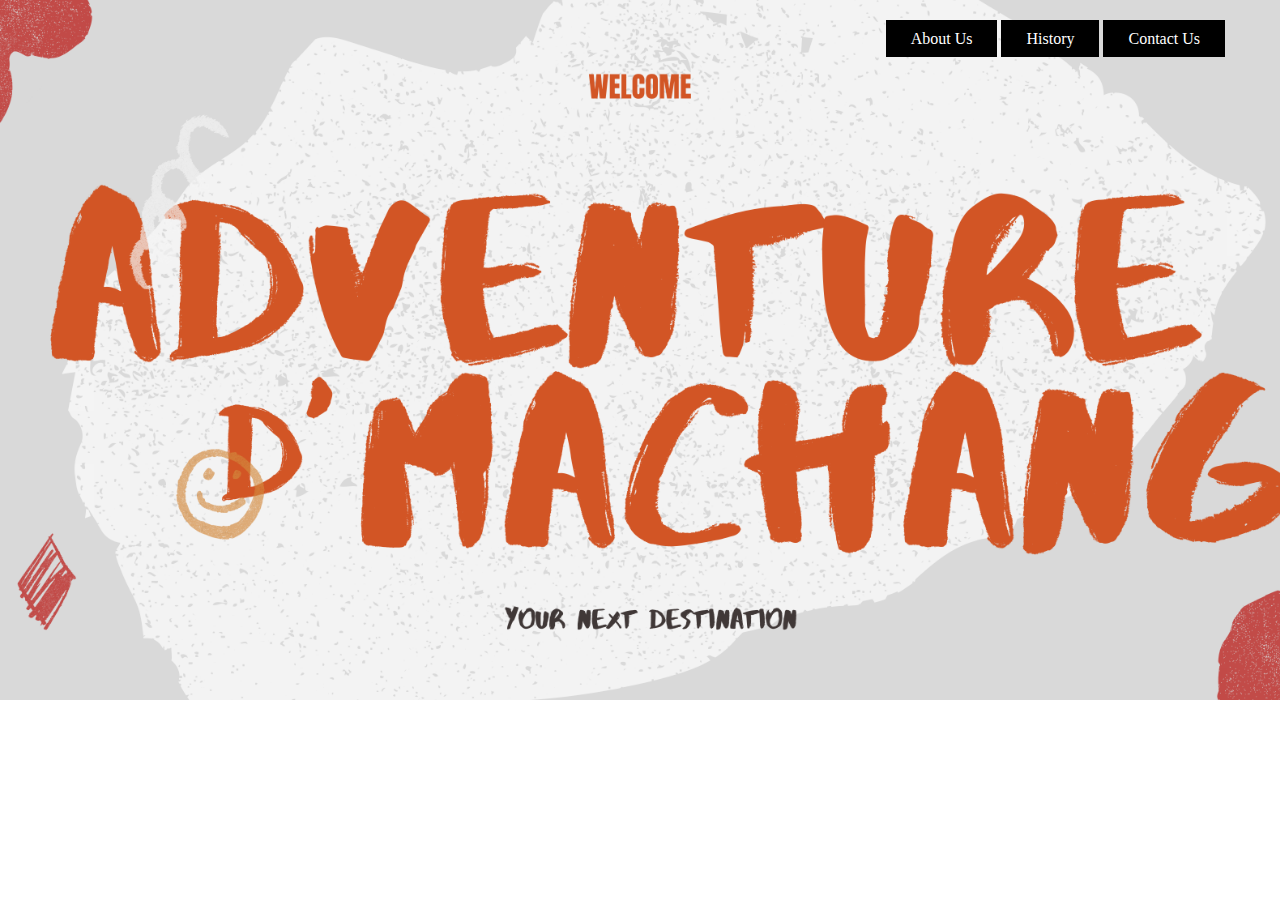
<file: index.html>
<!DOCTYPE html>
<html>
    <head>
	    <title>D'MACHANG</title>
	    <link rel="stylesheet" type="text/css" href="style4.css"/>
	</head>
	<body>
	    <header>
		    <div class="wrapper">
			<ul class="nav-area">
		            <li><a href="about.html">About Us</a></li>
			    <li><a href="history.html">History</a></li>
			    <li><a href="contact.html">Contact Us</a></li>
			</ul>
		    </div>
	    </header>
	</body>
</html>
</file>
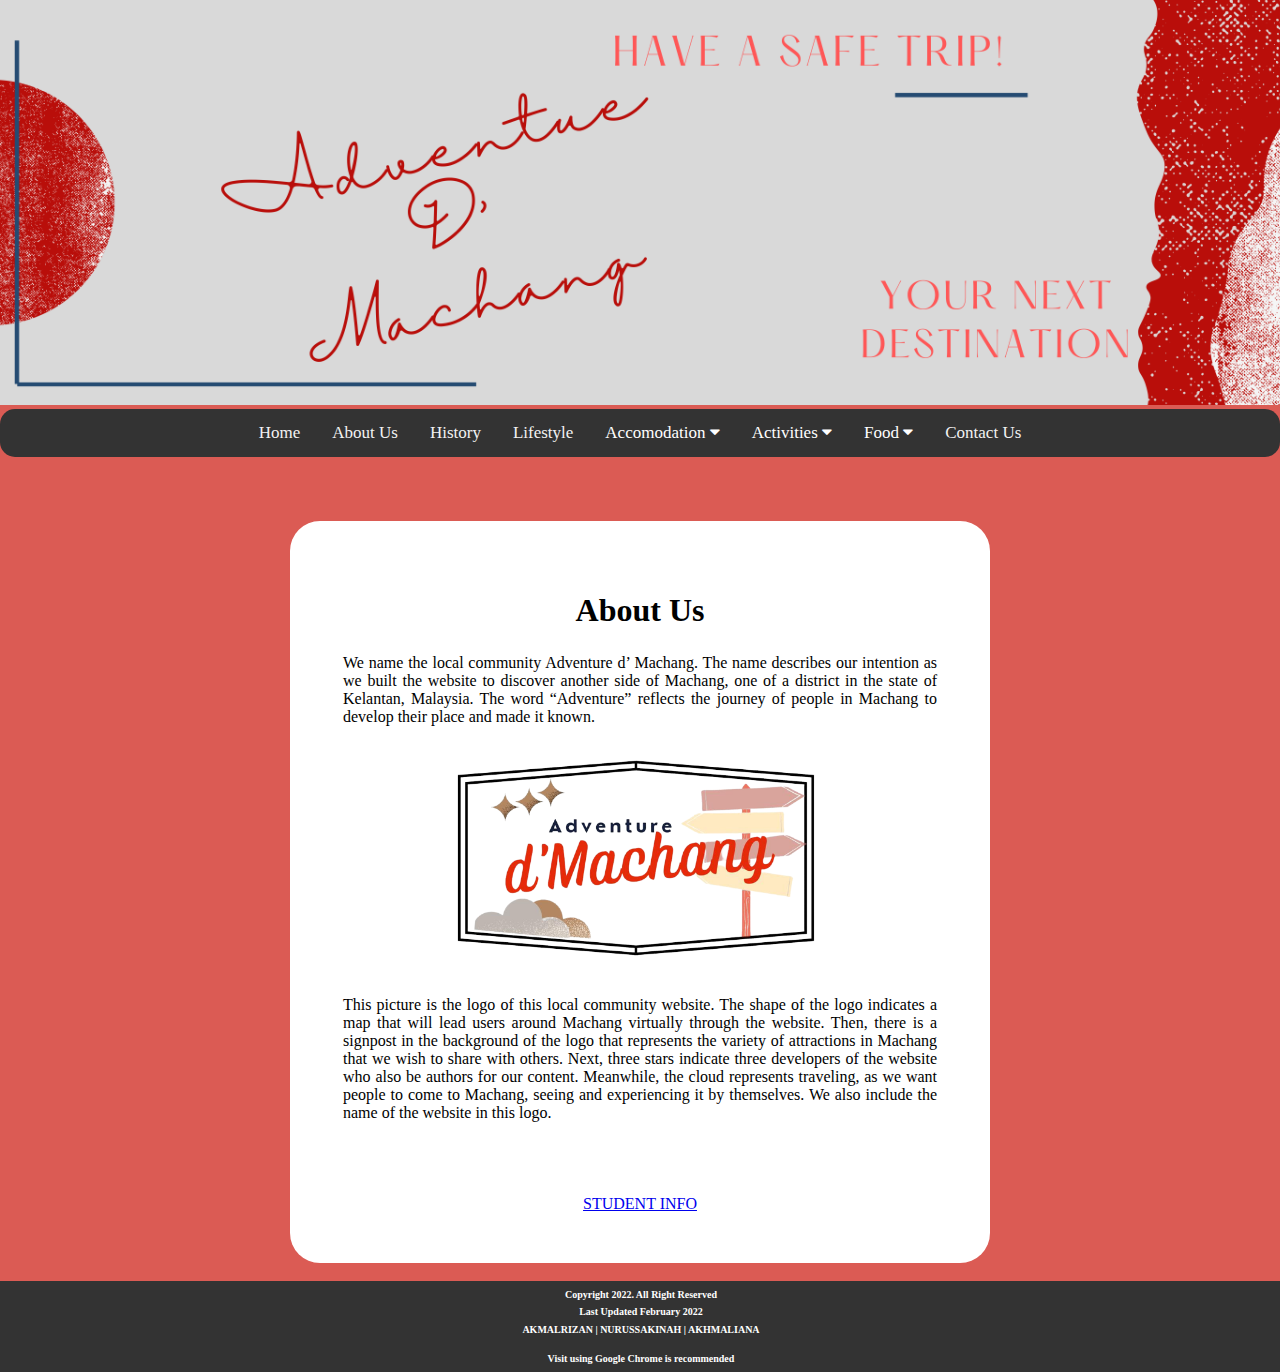
<file: about.html>
<!DOCTYPE html>

<html>

<head>
<title>About Us</title>
<link rel="stylesheet" href="https://cdnjs.cloudflare.com/ajax/libs/font-awesome/4.7.0/css/font-awesome.min.css">
<link rel="stylesheet" type="text/css" href="style1.css"/>
<link rel="stylesheet" type="text/css" href="style3.css"/>
</head>

<body>

<header>
<img class="banner" src="image/dmachang2.png" alt="">
</header>

<nav>
<div class="topnav" id="myTopnav">
  <a href="index.html">Home</a>
  <a href="about.html">About Us</a>
  <a href="history.html">History</a>
  <a href="lifestyle">Lifestyle</a>
  <div class="dropdown">
    <button class="dropbtn">Accomodation  <i class="fa fa-caret-down"></i></button>
	<div class="dropdown-content">
	    <a href="homestay.html">Homestay</a>
		<a href="hotels.html">Hotel</a>
	</div>
  </div>
  <div class="dropdown">
    <button class="dropbtn">Activities  <i class="fa fa-caret-down"></i></button>
	<div class="dropdown-content">
	    <a href="recreational.html">Recreation</a>
		<a href="shopping.html">Shopping</a>
	</div>
  </div>
  <div class="dropdown">
    <button class="dropbtn">Food  <i class="fa fa-caret-down"></i></button>
	<div class="dropdown-content">
	    <a href="local.html">Local</a>
		<a href="street.html">Street</a>
		<a href="western.html">Western</a>
		<a href="beverages.html">Beverages</a>
	</div>
  </div>
  <a href="contact.html">Contact Us</a>
</div>

<script>
function myFunction() {
  var x = document.getElementById("myTopnav");
  if (x.className === "topnav") {
    x.className += " responsive";
  } else {
    x.className = "topnav";
  }
}
</script>

</nav>

<div class="box">

<h1>About Us</h1>

    <p>We name the local community Adventure d’ Machang. The name describes our intention as we built the website to discover another side of Machang, one of a district in the state of Kelantan, Malaysia. The word “Adventure” reflects the journey of people in Machang to develop their place and made it known. </p>
	<img src="image/logo.png" alt="">
	
	<p>This picture is the logo of this local community website. The shape of the logo indicates a map that will lead users around Machang virtually through the website. Then, there is a signpost in the background of the logo that represents the variety of attractions in Machang that we wish to share with others. Next, three stars indicate three developers of the website who also be authors for our content. Meanwhile, the cloud represents traveling, as we want people to come to Machang, seeing and experiencing it by themselves. We also include the name of the website in this logo.</p>
	<br>
	<br>
	<br>
    <a class="info" href="webmaster.html">STUDENT INFO</a>
</div>
<br>

<footer>

<h1>Copyright 2022. All Right Reserved</h1>
<h1>Last Updated February 2022</h1>
<h1>AKMALRIZAN | NURUSSAKINAH | AKHMALIANA</h1>
<br>
<h1>Visit using Google Chrome is recommended</h1>


</footer>

</body>
</html>
</file>
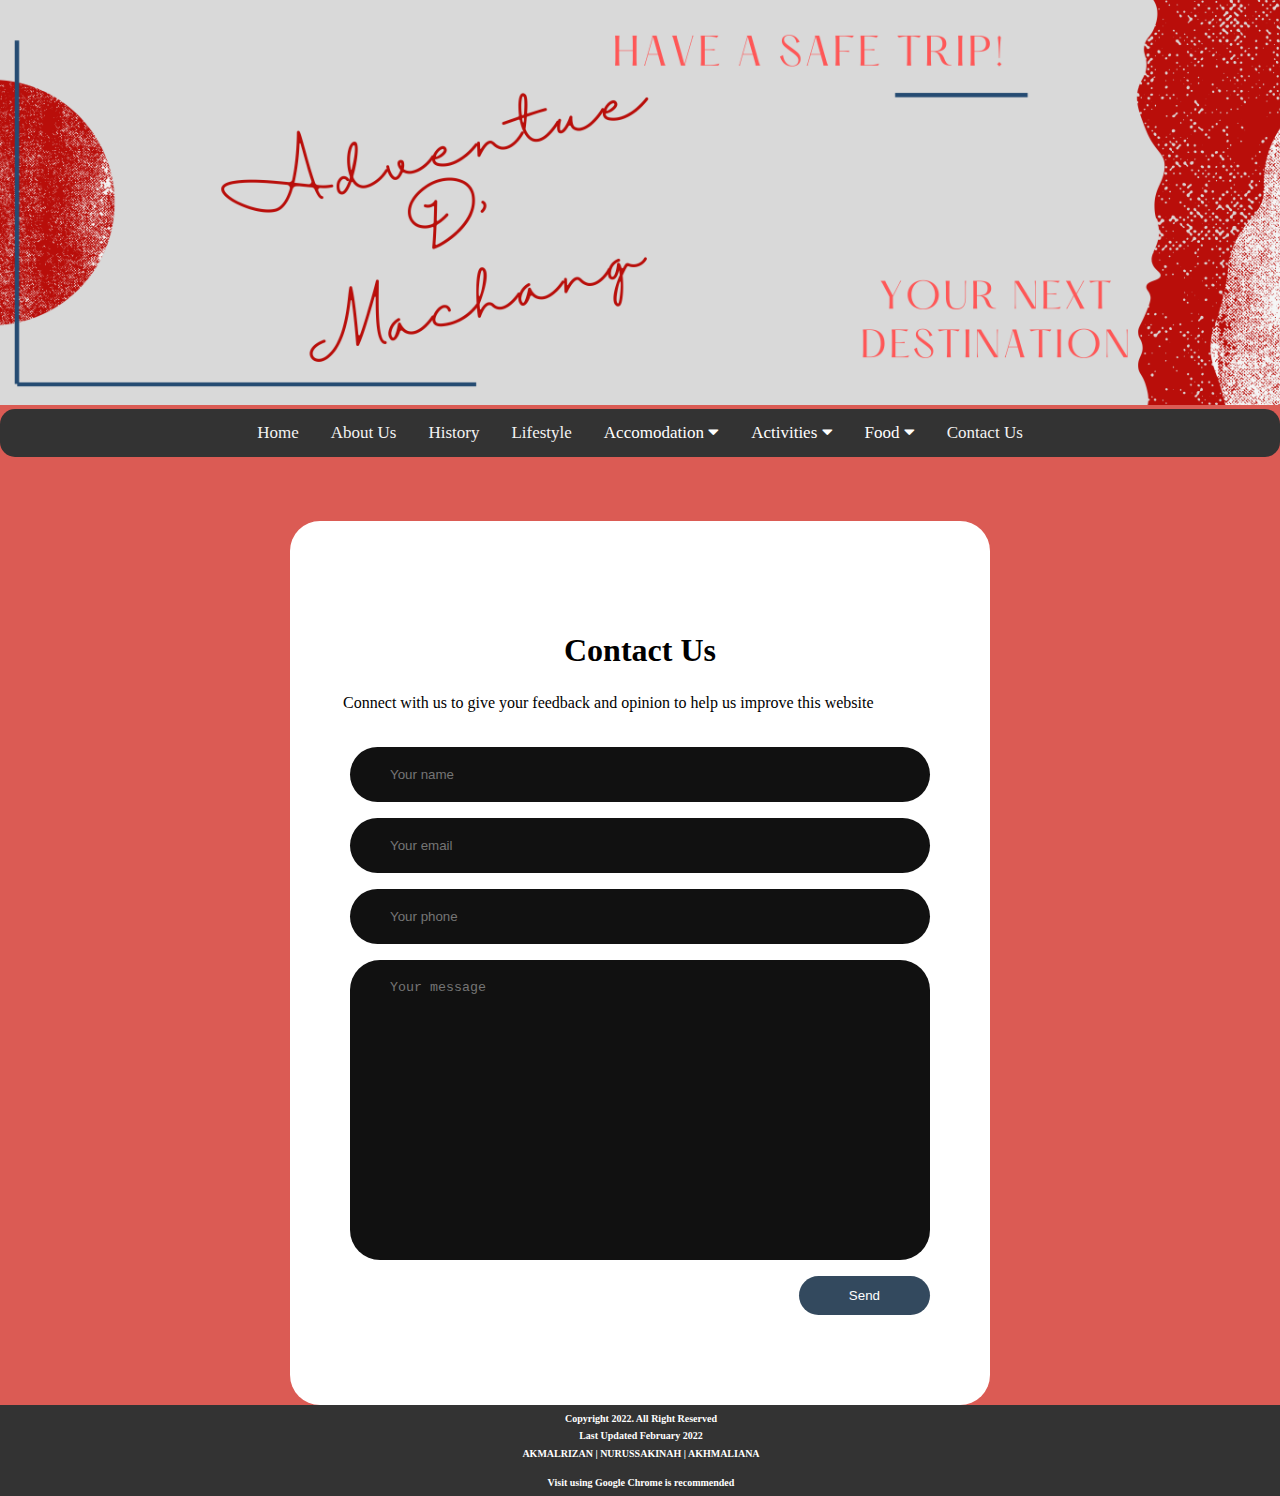
<file: contact.html>
<!DOCTYPE html>

<html>

<head>
<title>Contact Us</title>
<link rel="stylesheet" href="https://cdnjs.cloudflare.com/ajax/libs/font-awesome/5.13.0/css/all.min.css">
<link rel="stylesheet" type="text/css" href="style1.css"/>
<link rel="stylesheet" type="text/css" href="style3.css"/>
</head>

<body>

<header>
<img class="banner" src="image/dmachang2.png" alt="">
</header>

<nav>
       <div class="topnav" id="myTopnav">
            <a href="index.html">Home</a>
            <a href="about.html">About Us</a>
            <a href="history.html">History</a>
            <a href="lifestyle">Lifestyle</a>
            <div class="dropdown">
            <button class="dropbtn">Accomodation  <i class="fa fa-caret-down"></i></button>
	            <div class="dropdown-content">
	                <a href="homestay.html">Homestay</a>
		            <a href="hotels.html">Hotel</a>
	            </div>
            </div>
            <div class="dropdown">
            <button class="dropbtn">Activities  <i class="fa fa-caret-down"></i></button>
	            <div class="dropdown-content">
	                <a href="recreational.html">Recreation</a>
		            <a href="shopping.html">Shopping</a>
	            </div>
            </div>
            <div class="dropdown">
            <button class="dropbtn">Food  <i class="fa fa-caret-down"></i></button>
	            <div class="dropdown-content">
	                <a href="local.html">Local</a>
		            <a href="street.html">Street</a>
		            <a href="western.html">Western</a>
		            <a href="beverages.html">Beverages</a>
	            </div>
            </div>
            <a href="contact.html">Contact Us</a>
        </div>
		
<script>
function myFunction() {
  var x = document.getElementById("myTopnav");
  if (x.className === "topnav") {
    x.className += " responsive";
  } else {
    x.className = "topnav";
  }
}
</script>
</nav>

<div class="box">
    <div class="contact-section">

        <h1>Contact Us</h1>
		<p>Connect with us to give your feedback and opinion to help us improve this website</p>
        <form class="contact-form" action="index.html" method="post">
            <input type="text" class="contact-form-text" placeholder="Your name">
            <input type="email" class="contact-form-text" placeholder="Your email">
            <input type="text" class="contact-form-text" placeholder="Your phone">
            <textarea class="contact-form-text" placeholder="Your message"></textarea>
            <input type="submit" class="contact-form-btn" value="Send">
        </form>
    </div>
</div>

<footer>

          <h1>Copyright 2022. All Right Reserved</h1>
          <h1>Last Updated February 2022</h1>
          <h1>AKMALRIZAN | NURUSSAKINAH | AKHMALIANA</h1>
          <br>
          <h1>Visit using Google Chrome is recommended</h1>

</footer>

</body>
</html>
</file>
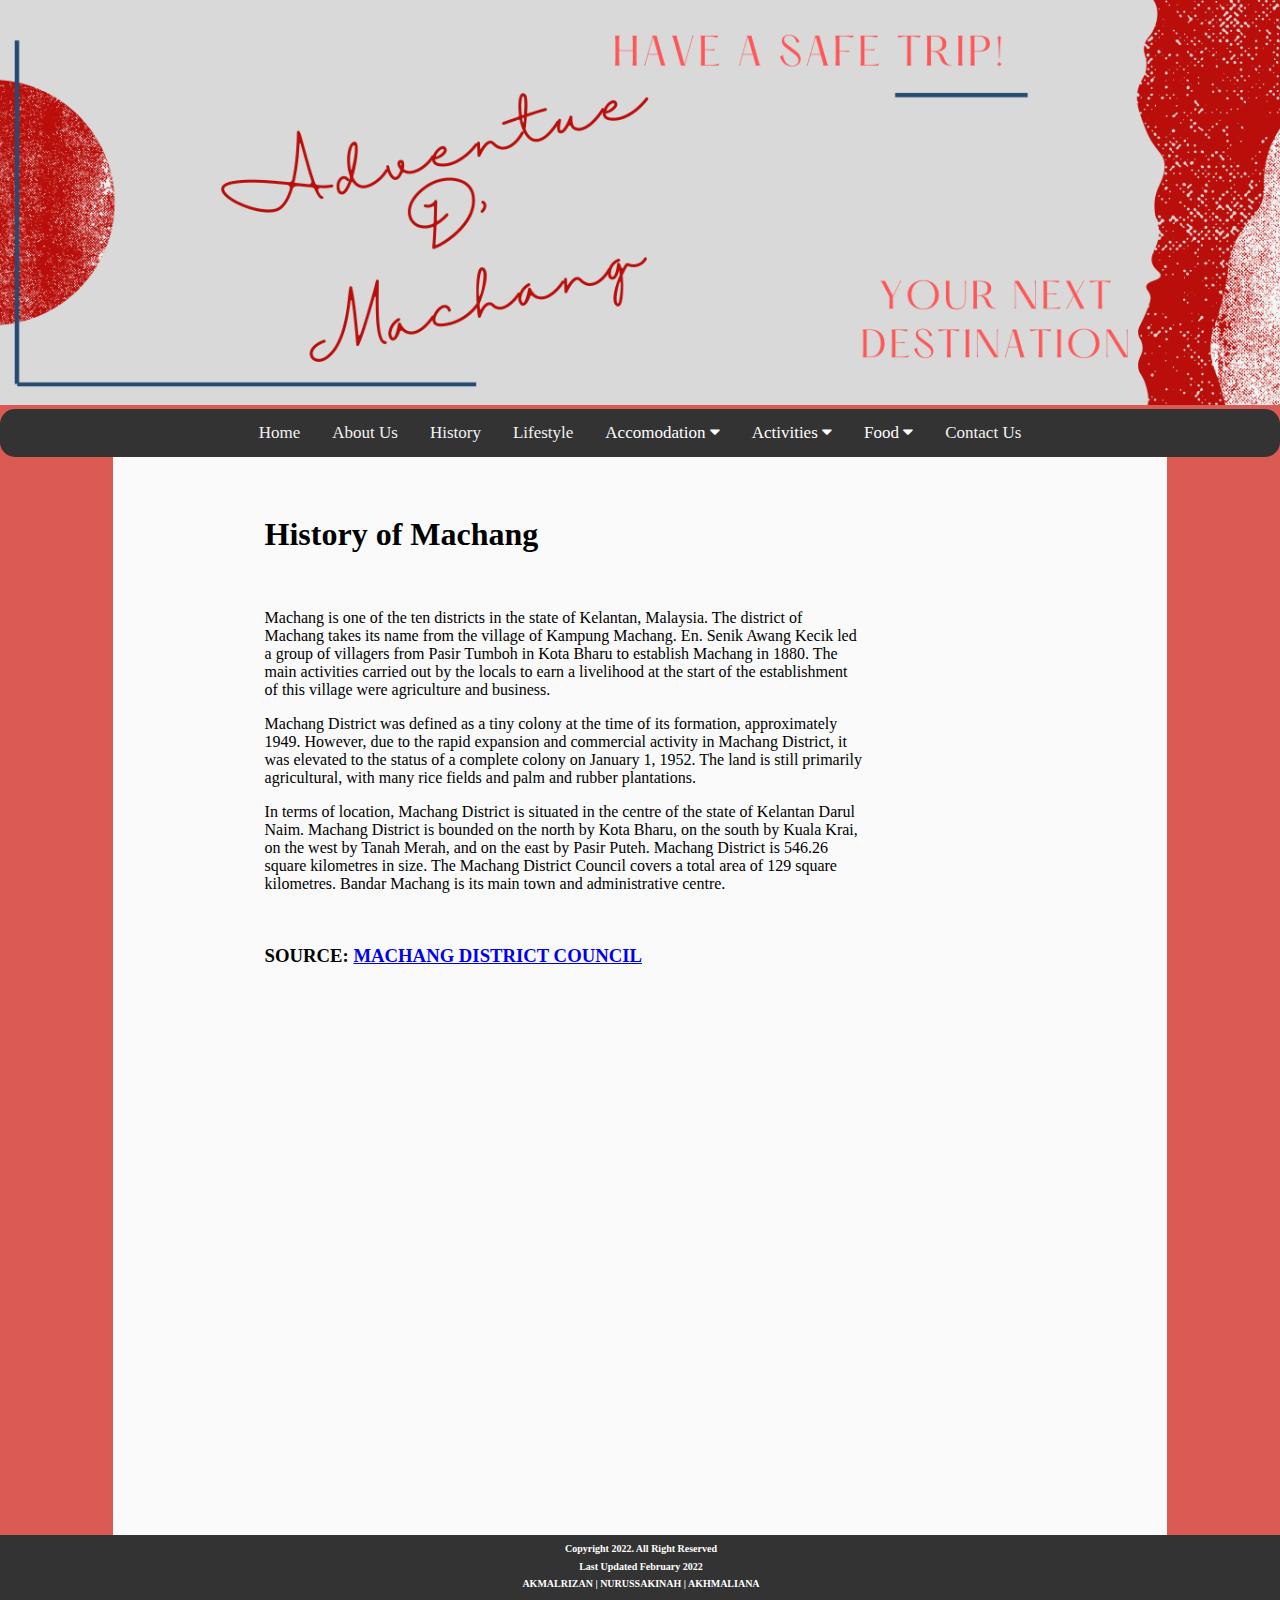
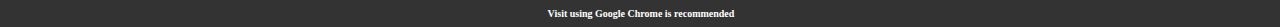
<file: history.html>
<!DOCTYPE html>
<html lang="en">

<head>
    <meta charset="UTF-8">
    <meta http-equiv="X-UA-Compatible" content="IE=edge">
    <meta name="viewport" content="width=device-width, initial-scale=1.0">
    <title>History of Machang</title>
    <link rel="stylesheet" href="https://cdnjs.cloudflare.com/ajax/libs/font-awesome/4.7.0/css/font-awesome.min.css">
    <link rel="stylesheet" type="text/css" href="style1.css"/>

</head>
<body>

    <header>
      <img class="banner" src="image/dmachang2.png" alt="">
    </header>
            
  <nav>        
        <div class="topnav" id="myTopnav">
            <a href="index.html">Home</a>
            <a href="about.html">About Us</a>
            <a href="history.html">History</a>
            <a href="lifestyle">Lifestyle</a>
            <div class="dropdown">
            <button class="dropbtn">Accomodation  <i class="fa fa-caret-down"></i></button>
	            <div class="dropdown-content">
	                <a href="homestay.html">Homestay</a>
		            <a href="hotels.html">Hotel</a>
	            </div>
            </div>
            <div class="dropdown">
            <button class="dropbtn">Activities  <i class="fa fa-caret-down"></i></button>
	            <div class="dropdown-content">
	                <a href="recreational.html">Recreation</a>
		            <a href="shopping.html">Shopping</a>
	            </div>
            </div>
            <div class="dropdown">
            <button class="dropbtn">Food  <i class="fa fa-caret-down"></i></button>
	            <div class="dropdown-content">
	                <a href="local.html">Local</a>
		            <a href="street.html">Street</a>
		            <a href="western.html">Western</a>
		            <a href="beverages.html">Beverages</a>
	            </div>
            </div>
            <a href="contact.html">Contact Us</a>
        </div>
        
        <script>
        function myFunction() {
          var x = document.getElementById("myTopnav");
          if (x.className === "topnav") {
            x.className += " responsive";
          } else {
            x.className = "topnav";
          }
        }
        </script>
  </nav>
  
    
 <div class="article1">
    <h1>History of Machang</h1>
    <br>
    <p>Machang is one of the ten districts in the state of Kelantan, Malaysia. The district 
      of Machang takes its name from the village of Kampung Machang. En. Senik 
      Awang Kecik led a group of villagers from Pasir Tumboh in Kota Bharu to 
      establish Machang in 1880. The main activities carried out by the locals to earn a 
      livelihood at the start of the establishment of this village were agriculture and 
      business.
   </p>
         
   <p>Machang District was defined as a tiny colony at the time of its formation, 
      approximately 1949. However, due to the rapid expansion and commercial activity 
      in Machang District, it was elevated to the status of a complete colony on January 
      1, 1952. The land is still primarily agricultural, with many rice fields and palm and 
      rubber plantations.
   </p>
        
   <p>In terms of location, Machang District is situated in the centre of the state of 
      Kelantan Darul Naim. Machang District is bounded on the north by Kota Bharu, 
      on the south by Kuala Krai, on the west by Tanah Merah, and on the east by Pasir 
      Puteh. Machang District is 546.26 square kilometres in size. The Machang District
      Council covers a total area of 129 square kilometres. Bandar Machang is its main 
      town and administrative centre.
   </p>
  <br>
  <h3>SOURCE: <a href="https://mdmachang.kelantan.gov.my/index.php/pelawat/info-machang/104-pelawat/info-machang">MACHANG DISTRICT COUNCIL</a> <h3>
    
  <iframe src="https://www.google.com/maps/embed?pb=!1m18!1m12!1m3!1d254060.65761919183!2d102.09564501234475!3d5.756567758391697!2m3!1f0!2f0!3f0!3m2!1i1024!2i768!4f13.1!3m3!1m2!1s0x31b6852c6c80c0ad%3A0xc9788ec825ef9f97!2sMachang%2C%20Kelantan!5e0!3m2!1sen!2smy!4v1642922063339!5m2!1sen!2smy" width="600" height="450" frameborder="0" style= "border:0" allowfullscreen></iframe>
 </div>

 <footer>
  <h1>Copyright 2022. All Right Reserved</h1>
  <h1>Last Updated February 2022</h1>
  <h1>AKMALRIZAN | NURUSSAKINAH | AKHMALIANA</h1>
  <br>
  <h1>Visit using Google Chrome is recommended</h1>      
 </footer>
        
       
</body>
</html>
</file>
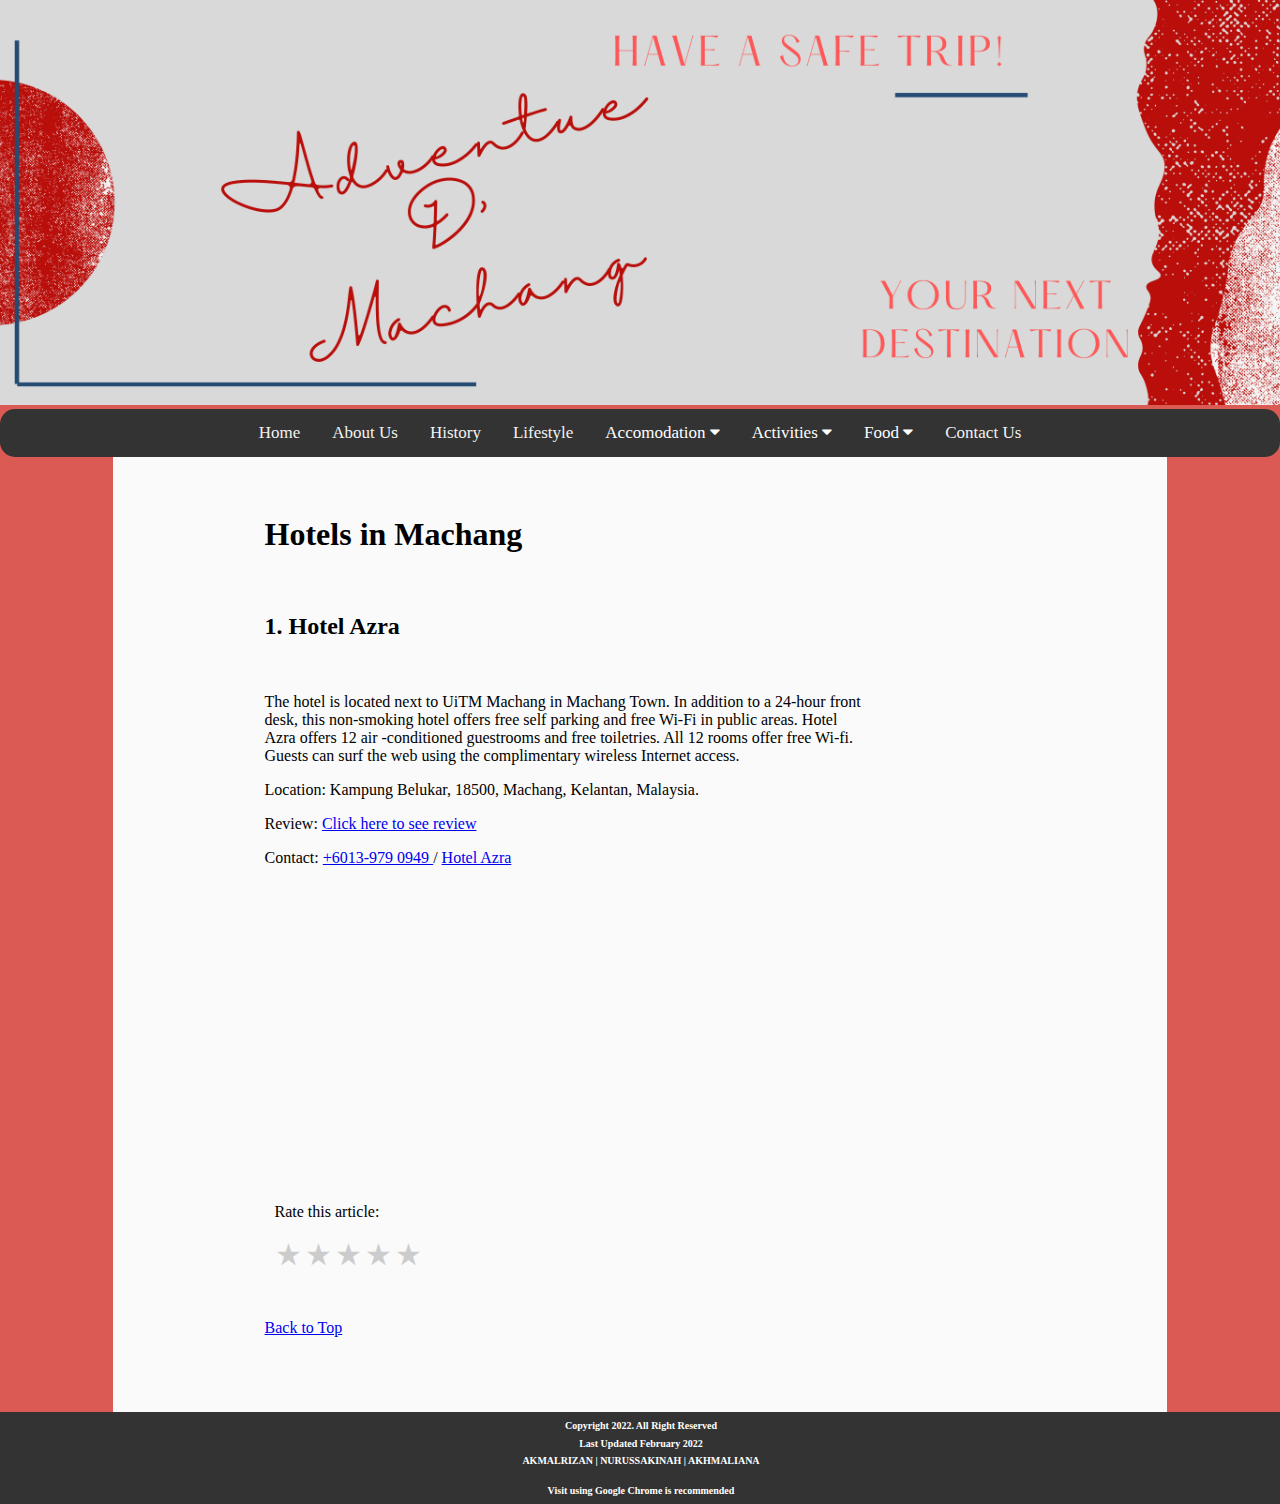
<file: hotels.html>
<!DOCTYPE html>
<html lang="en">
<head>
    <meta charset="UTF-8">
    <meta http-equiv="X-UA-Compatible" content="IE=edge">
    <meta name="viewport" content="width=device-width, initial-scale=1.0">
    <title>Hotels in Machang</title>

    <link rel="stylesheet" href="https://cdnjs.cloudflare.com/ajax/libs/font-awesome/4.7.0/css/font-awesome.min.css">
    <link rel="stylesheet" type="text/css" href="style1.css"/>

</head>
<body>
    <header>
      <img class="banner" src="image/dmachang2.png" alt="">
    </header>
              
    <nav>        
        <div class="topnav" id="myTopnav">
            <a href="index.html">Home</a>
            <a href="about.html">About Us</a>
            <a href="history.html">History</a>
            <a href="lifestyle">Lifestyle</a>
            <div class="dropdown">
            <button class="dropbtn">Accomodation  <i class="fa fa-caret-down"></i></button>
	            <div class="dropdown-content">
	                <a href="homestay.html">Homestay</a>
		            <a href="hotels.html">Hotel</a>
	            </div>
            </div>
            <div class="dropdown">
            <button class="dropbtn">Activities  <i class="fa fa-caret-down"></i></button>
	            <div class="dropdown-content">
	                <a href="recreational.html">Recreation</a>
		            <a href="shopping.html">Shopping</a>
	            </div>
            </div>
            <div class="dropdown">
            <button class="dropbtn">Food  <i class="fa fa-caret-down"></i></button>
	            <div class="dropdown-content">
	                <a href="local.html">Local</a>
		            <a href="street.html">Street</a>
		            <a href="western.html">Western</a>
		            <a href="beverages.html">Beverages</a>
	            </div>
            </div>
            <a href="contact.html">Contact Us</a>
        </div>
          
          <script>
          function myFunction() {
            var x = document.getElementById("myTopnav");
            if (x.className === "topnav") {
              x.className += " responsive";
            } else {
              x.className = "topnav";
            }
          }
          </script>
    </nav>
    
   <div class="article1">
        <h1>Hotels in Machang</h1>
        <br>
        <h2>1. Hotel Azra </h2>
        <br>
        <p>The hotel is located next to UiTM Machang in Machang Town. In addition to a 24-hour front desk, 
            this non-smoking hotel offers free self parking and free Wi-Fi in public areas. Hotel Azra offers 
            12 air -conditioned guestrooms and free toiletries. All 12 rooms offer free Wi-fi. 
            Guests can surf the web using the complimentary wireless Internet access.</p>
        <P>Location: Kampung Belukar, 18500, Machang, Kelantan, Malaysia. </P>
        <p>Review: <a href="https://www.facebook.com/pages/Hotel Azra/284719331559913/reviews/?ref=page_internal">
            Click here to see review</a></p>
        <p>Contact: <a href="https://api.whatsapp.com/60139790949">+6013-979 0949 </a>
            / <a href="https://www.facebook.com/pages/Hotel%20Azra/284719331559913/">Hotel Azra</a>
        </p>

        <iframe src="https://www.google.com/maps/embed?pb=!1m14!1m8!1m3!1d15878.784531600115!2d102.2724232!3d5.7568029!3m2!1i1024!2i768!4f13.1!3m3!1m2!1s0x0%3A0x8358993f6bfd0ab4!2sHotel%20Azra!5e0!3m2!1sen!2smy!4v1643012877639!5m2!1sen!2smy" width="400" height="300" style="border:0;" allowfullscreen="" loading="lazy"></iframe>
        <br>
        
        <div class="rate">
            <p>Rate this article:</p>
            
            <input type="radio" id="star5" name="rate" value="5"/><label for="star5" title="text">5 stars</label>
            <input type="radio" id="star4" name="rate" value="4"/><label for="star4" title="text">4 stars</label>
            <input type="radio" id="star3" name="rate" value="3"/><label for="star3" title="text">3 stars</label>
            <input type="radio" id="star2" name="rate" value="2"/><label for="star2" title="text">2 stars</label>
            <input type="radio" id="star1" name="rate" value="1" /><label for="star1" title="text">1 star</label>
        </div>
        <br>
    </div>
    
    <div class="article1"><a href="#top">Back to Top</a></div>

    <footer>
          
        <h1>Copyright 2022. All Right Reserved</h1>
        <h1>Last Updated February 2022</h1>
        <h1>AKMALRIZAN | NURUSSAKINAH | AKHMALIANA</h1>
        <br>
        <h1>Visit using Google Chrome is recommended</h1>
          
    </footer>

</body>
</html>
</file>
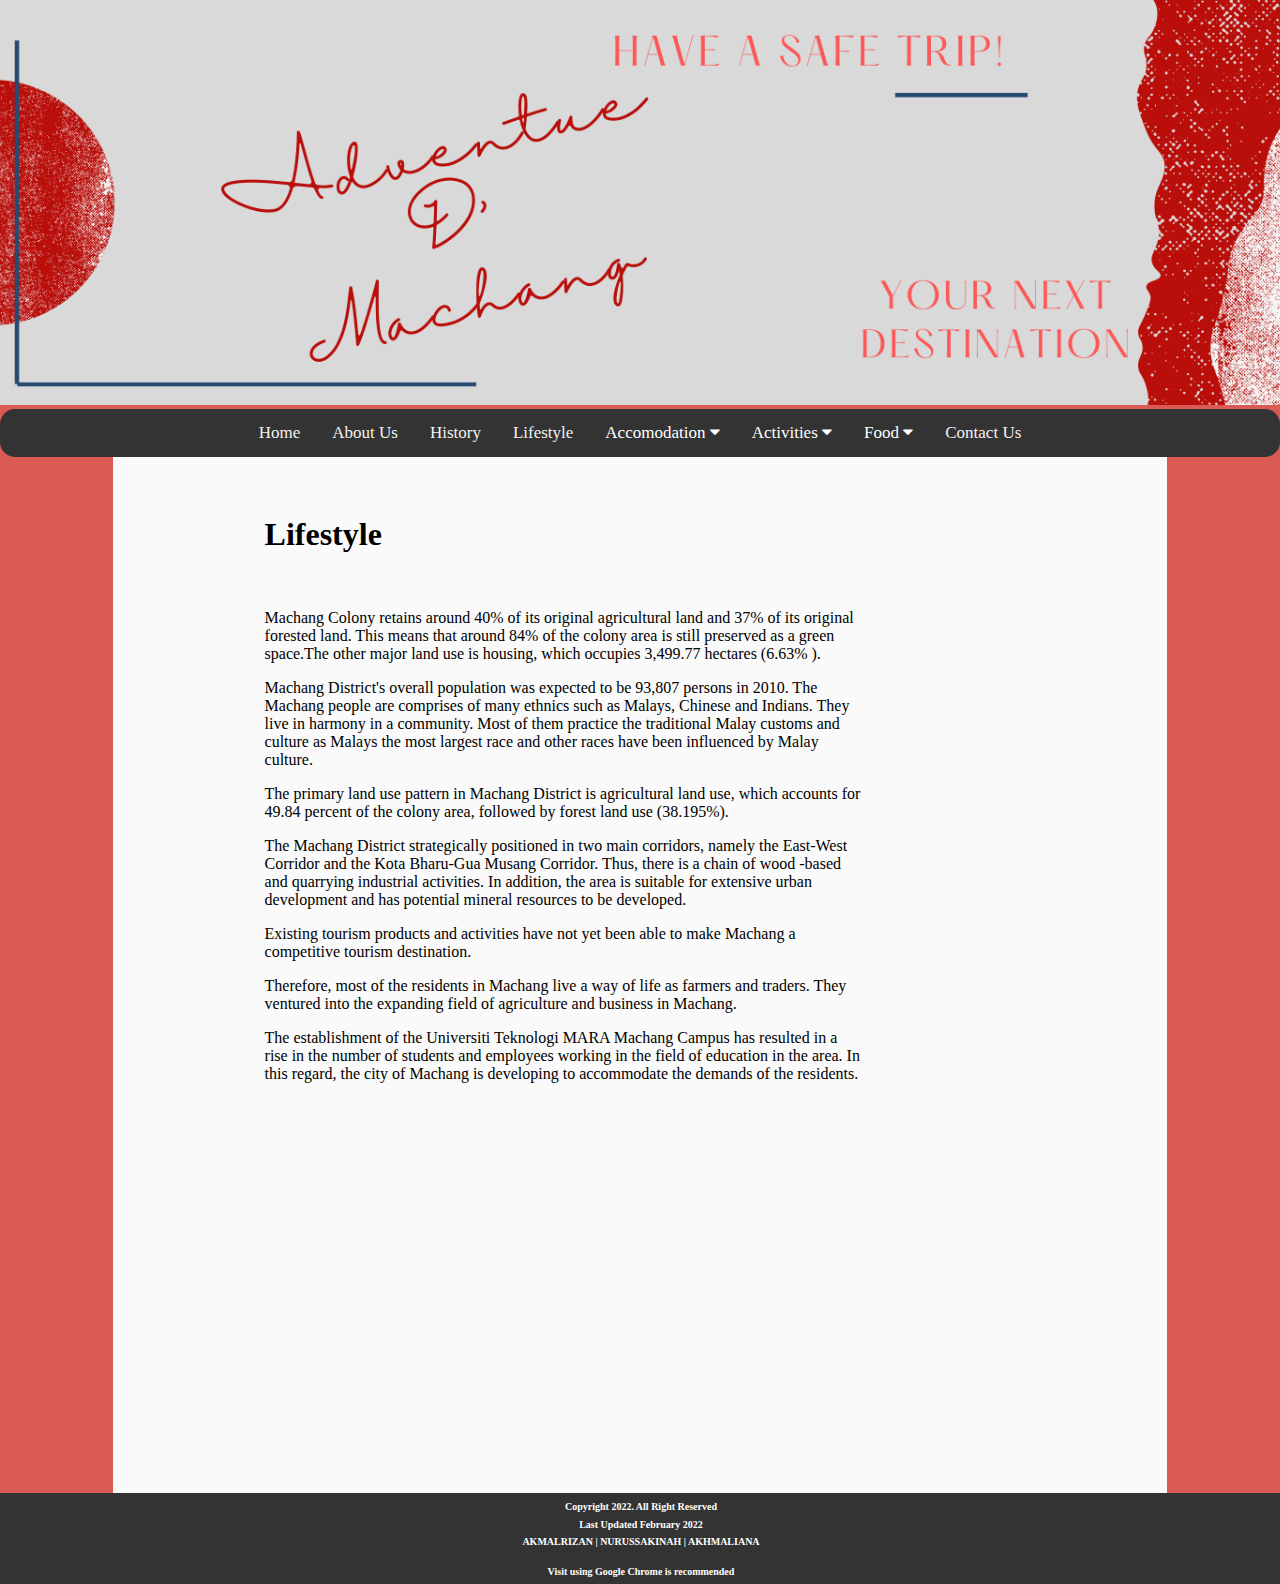
<file: lifestyle.html>
<!DOCTYPE html>
<html lang="en">
<head>
    <meta charset="UTF-8">
    <meta http-equiv="X-UA-Compatible" content="IE=edge">
    <meta name="viewport" content="width=device-width, initial-scale=1.0">
    <title>Lifestyle</title>
    <link rel="stylesheet" href="https://cdnjs.cloudflare.com/ajax/libs/font-awesome/4.7.0/css/font-awesome.min.css">
    <link rel="stylesheet" type="text/css" href="style1.css"/>
</head>
<body>
    <header>
      <img class="banner" src="image/dmachang2.png" alt="">
    </header>
              
    <nav>        
        <div class="topnav" id="myTopnav">
            <a href="index.html">Home</a>
            <a href="about.html">About Us</a>
            <a href="history.html">History</a>
            <a href="lifestyle">Lifestyle</a>
            <div class="dropdown">
            <button class="dropbtn">Accomodation  <i class="fa fa-caret-down"></i></button>
	            <div class="dropdown-content">
	                <a href="homestay.html">Homestay</a>
		            <a href="hotels.html">Hotel</a>
	            </div>
            </div>
            <div class="dropdown">
            <button class="dropbtn">Activities  <i class="fa fa-caret-down"></i></button>
	            <div class="dropdown-content">
	                <a href="recreational.html">Recreation</a>
		            <a href="shopping.html">Shopping</a>
	            </div>
            </div>
            <div class="dropdown">
            <button class="dropbtn">Food  <i class="fa fa-caret-down"></i></button>
	            <div class="dropdown-content">
	                <a href="local.html">Local</a>
		            <a href="street.html">Street</a>
		            <a href="western.html">Western</a>
		            <a href="beverages.html">Beverages</a>
	            </div>
            </div>
            <a href="contact.html">Contact Us</a>
        </div>
          
          <script>
          function myFunction() {
            var x = document.getElementById("myTopnav");
            if (x.className === "topnav") {
              x.className += " responsive";
            } else {
              x.className = "topnav";
            }
          }
          </script>
    </nav>
    
      
    <div class="article1">
        <h1>Lifestyle</h1>
        <br>
        <p>
         Machang Colony retains around 40% of its original agricultural land and 37% of its original forested land.
         This means that around 84% of the colony area is still preserved as a green space.The other major land 
         use is housing, which occupies 3,499.77 hectares (6.63% ).
        </p>

        <p>Machang District's overall population was expected to be 93,807 persons in 2010. The Machang people
          are comprises of many ethnics such as Malays, Chinese and Indians. They  live in harmony in a community. 
          Most of them practice the traditional Malay customs and culture as Malays the most largest race 
          and other races have been influenced by Malay culture.    
        </p>

        <p>The primary land use pattern in Machang District is agricultural land use, which accounts for 
         49.84 percent of the colony area, followed by forest land use (38.195%).
        </p>

        <p>The Machang District strategically positioned in two main corridors, namely the East-West Corridor
         and the Kota Bharu-Gua Musang Corridor. Thus, there is a chain of wood -based and quarrying industrial
         activities. In addition, the area is suitable for extensive urban development and has potential mineral 
         resources to be developed.
        </p>

        <p>Existing tourism products and activities have not yet been able to make Machang a competitive tourism 
         destination.
        </p>

        <p>Therefore, most of the residents in Machang live a way of life as farmers and traders. They ventured
         into the expanding field of agriculture and business in Machang.
        </p>

        <p>The establishment of the Universiti Teknologi MARA Machang Campus has resulted in a rise in the 
         number of students and employees working in the field of education in the area. In this regard, the 
         city of Machang is developing to accommodate the demands of the residents.
        </p>

        <iframe width="560" height="315" src="https://www.youtube.com/embed/YKy-GghmoOw?start=6" title="YouTube video player" frameborder="0" allow="accelerometer; autoplay; clipboard-write; encrypted-media; gyroscope; picture-in-picture" allowfullscreen></iframe>

     
    </div>
  
    <footer>
          
          <h1>Copyright 2022. All Right Reserved</h1>
          <h1>Last Updated February 2022</h1>
          <h1>AKMALRIZAN | NURUSSAKINAH | AKHMALIANA</h1>
          <br>
          <h1>Visit using Google Chrome is recommended</h1>
          
    </footer>
</body>
</html>
</file>
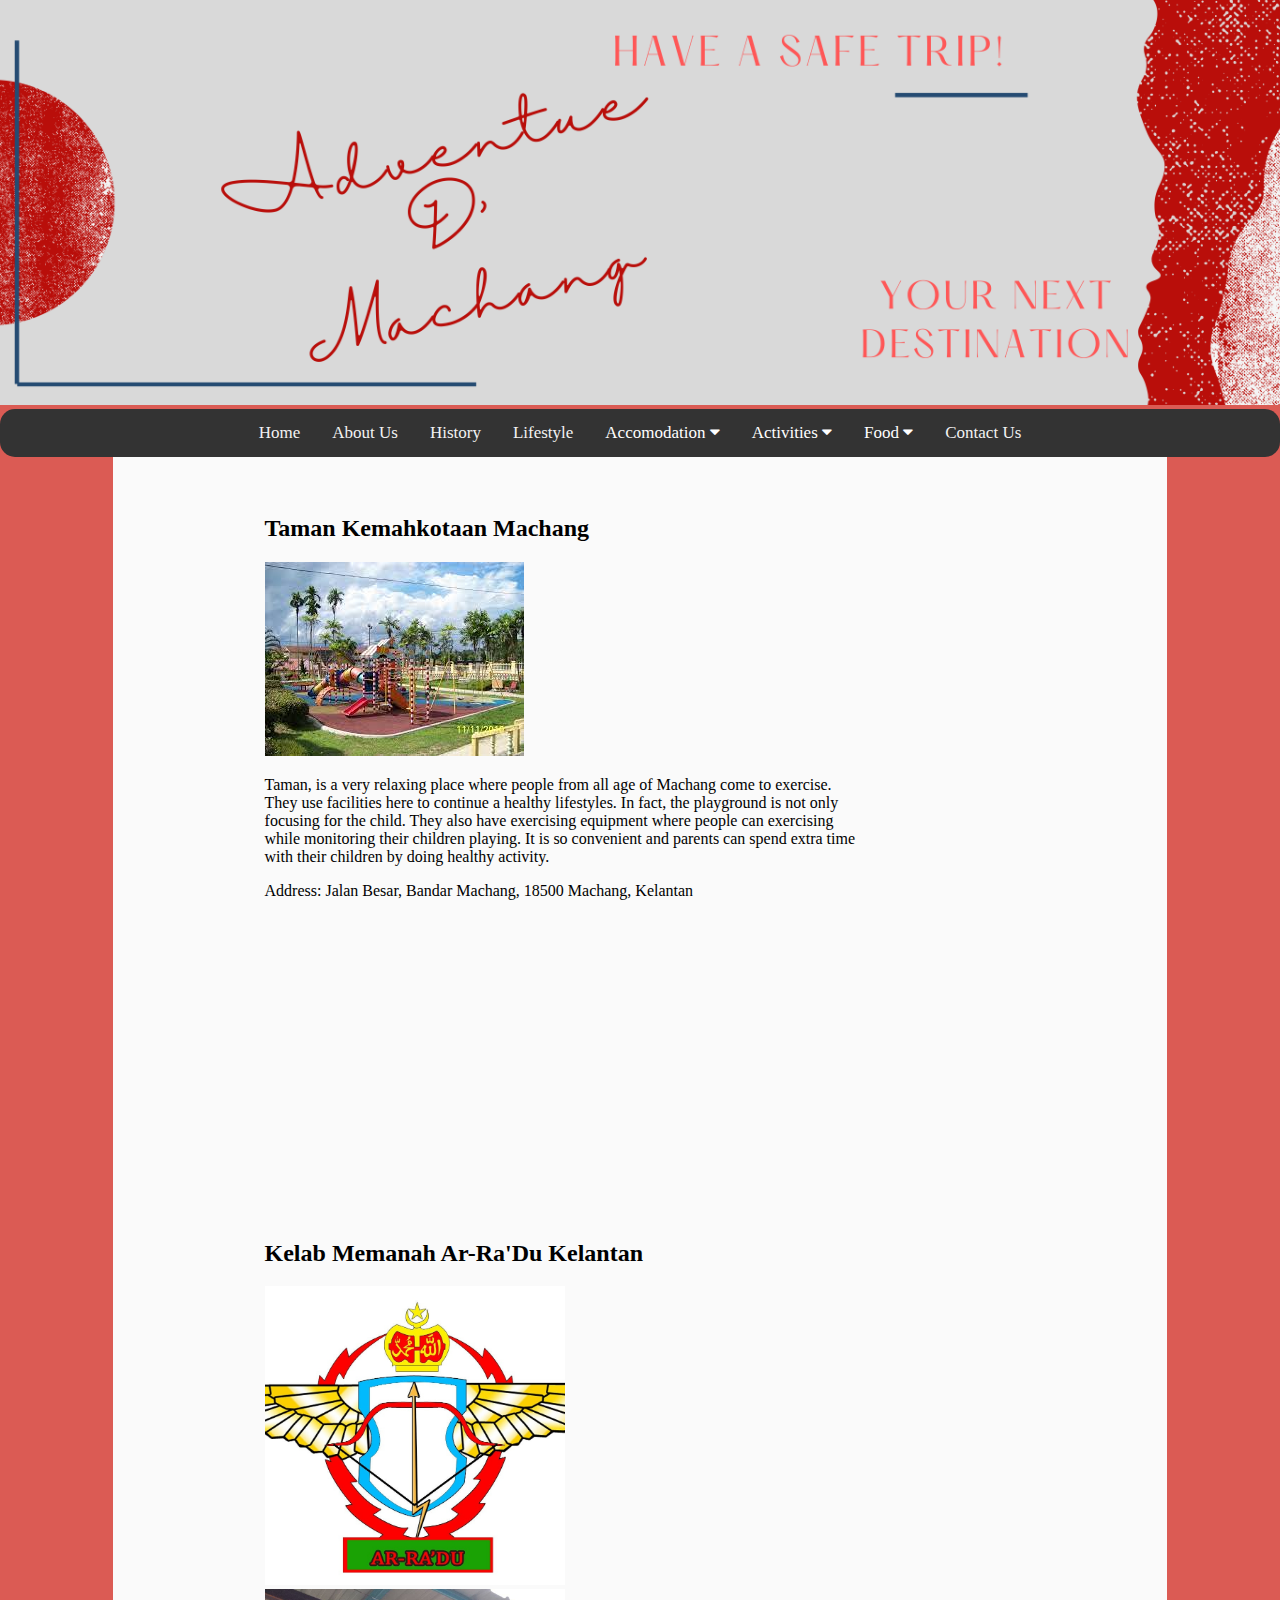
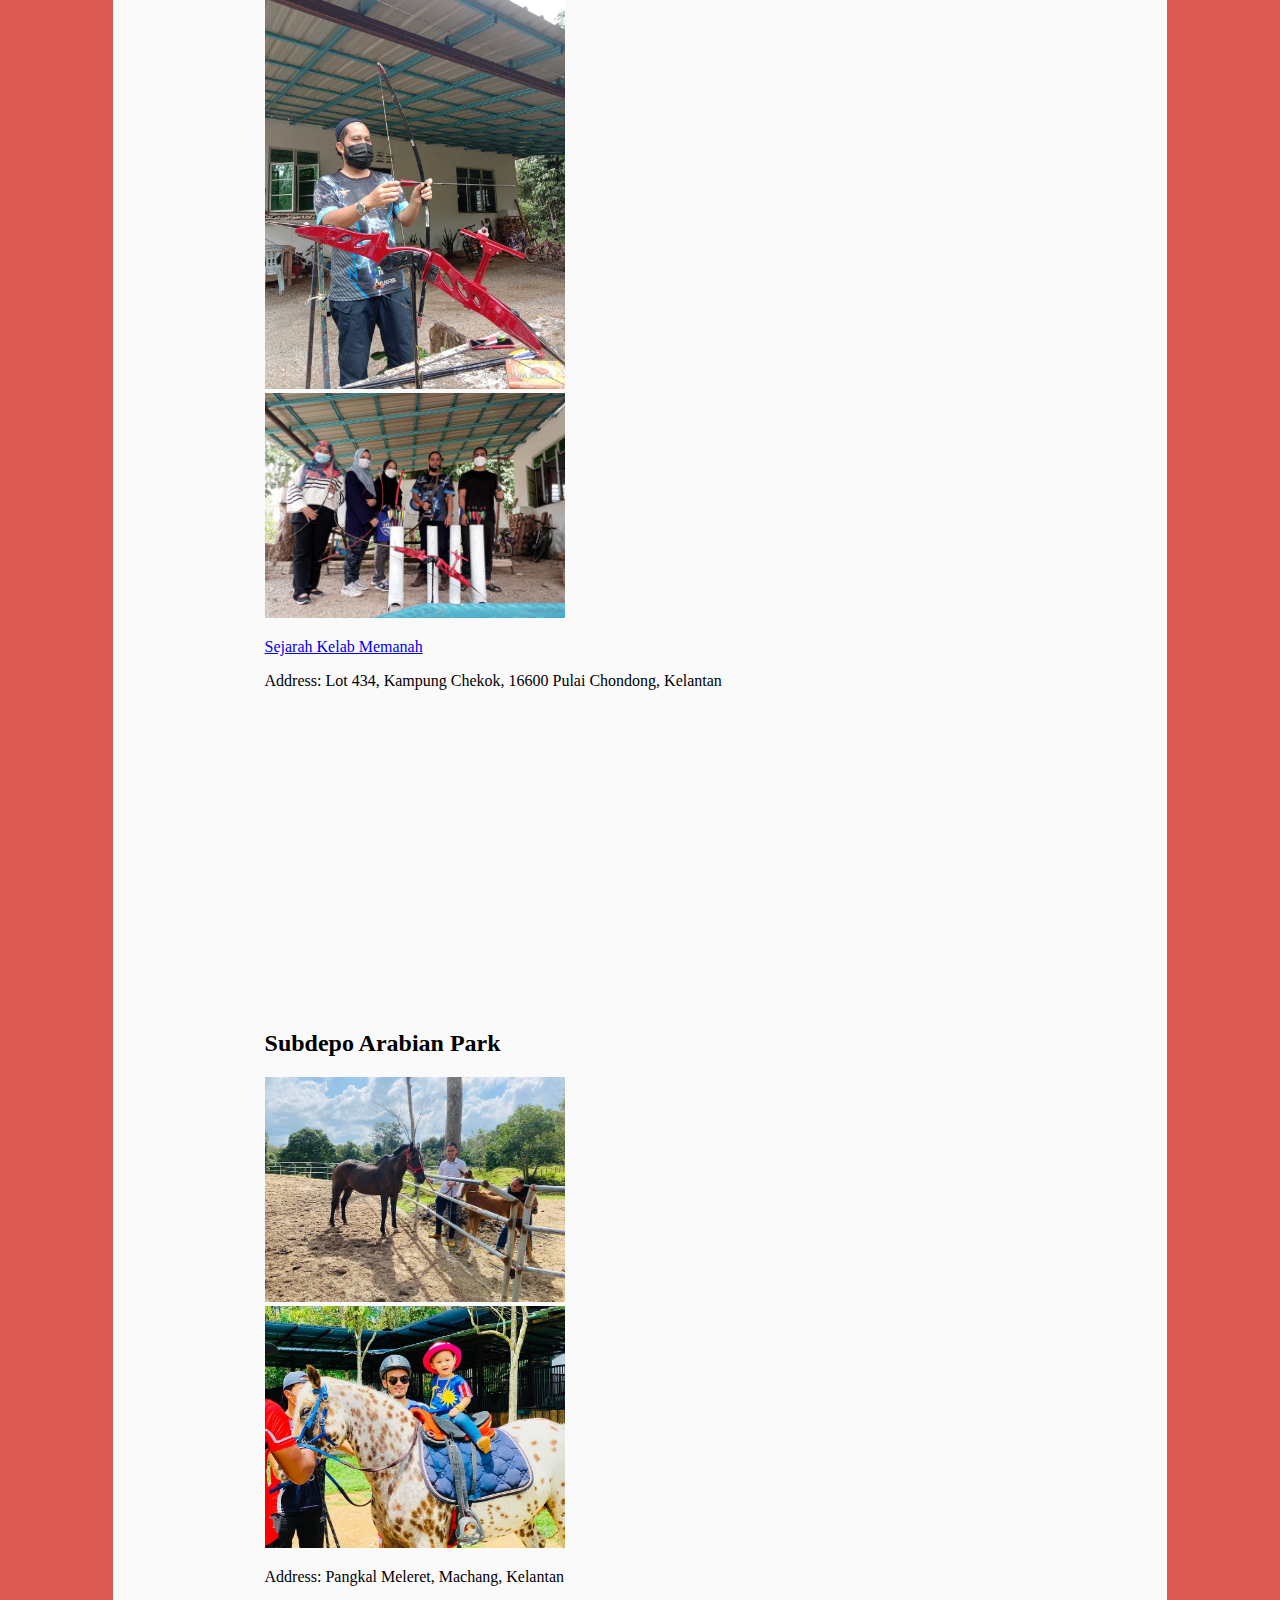
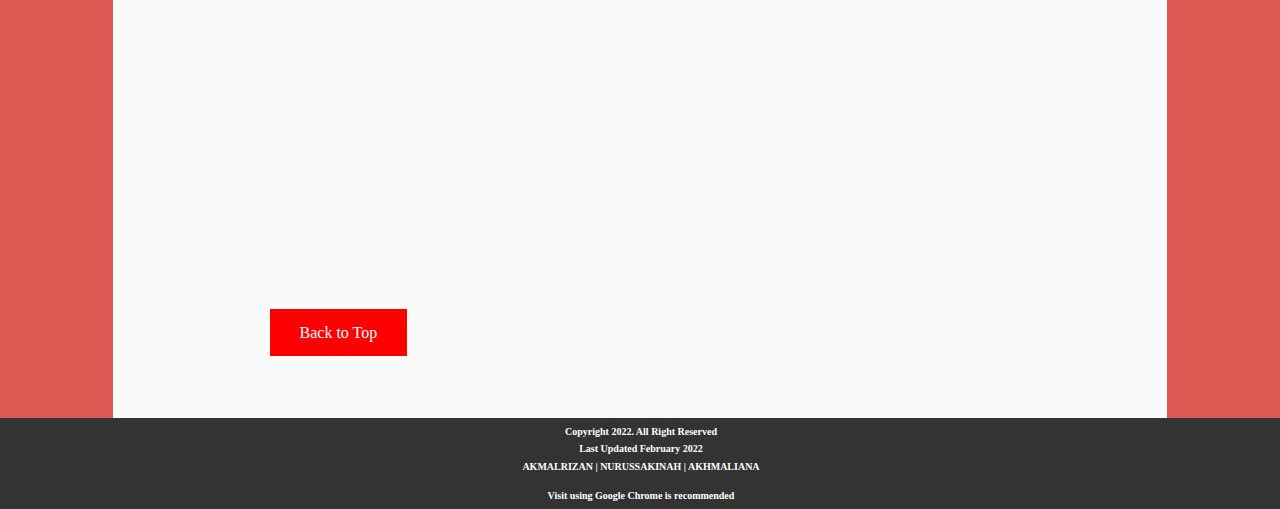
<file: recreational.html>
<!DOCTYPE html>
<html lang="en">
<head>
    <meta charset="UTF-8">
    <meta http-equiv="X-UA-Compatible" content="IE=edge">
    <meta name="viewport" content="width=device-width, initial-scale=1.0">
    <title>Recreational Activity in Machang</title>
    <link rel="stylesheet" href="https://cdnjs.cloudflare.com/ajax/libs/font-awesome/4.7.0/css/font-awesome.min.css">
    <link rel="stylesheet" type="text/css" href="style1.css"/>
	<link rel="stylesheet" type="text/css" href="style2.css"/>
</head>
<body>
  <header>
    <img class="banner" src="image/dmachang2.png" alt="">
  </header>
          
  <nav>        
        <div class="topnav" id="myTopnav">
            <a href="index.html">Home</a>
            <a href="about.html">About Us</a>
            <a href="history.html">History</a>
            <a href="lifestyle">Lifestyle</a>
            <div class="dropdown">
            <button class="dropbtn">Accomodation  <i class="fa fa-caret-down"></i></button>
	            <div class="dropdown-content">
	                <a href="homestay.html">Homestay</a>
		            <a href="hotels.html">Hotel</a>
	            </div>
            </div>
            <div class="dropdown">
            <button class="dropbtn">Activities  <i class="fa fa-caret-down"></i></button>
	            <div class="dropdown-content">
	                <a href="recreational.html">Recreation</a>
		            <a href="shopping.html">Shopping</a>
	            </div>
            </div>
            <div class="dropdown">
            <button class="dropbtn">Food  <i class="fa fa-caret-down"></i></button>
	            <div class="dropdown-content">
	                <a href="local.html">Local</a>
		            <a href="street.html">Street</a>
		            <a href="western.html">Western</a>
		            <a href="beverages.html">Beverages</a>
	            </div>
            </div>
            <a href="contact.html">Contact Us</a>
        </div>

    <script>
      function myFunction() {
        var x = document.getElementById("myTopnav");
        if (x.className === "topnav") {
          x.className += " responsive";
        } else {
          x.className = "topnav";
        }
      }
      </script>
  </nav>

  
  <div class="article1">
    

    <h2>Taman Kemahkotaan Machang</h2>
    <img src="image/taman.jpg" alt="taman">
    <p>Taman, is a very relaxing place where people from all age  of Machang come to exercise. They use facilities here to continue a
      healthy lifestyles. In fact, the playground is not only focusing for the child. They also have exercising equipment where people can exercising while monitoring their children 
      playing. It is so convenient and parents can spend extra time with their children by doing healthy activity. 
    </p>
    <p>Address: Jalan Besar, Bandar Machang, 18500 Machang, Kelantan</p>
    <iframe class="map" src="https://www.google.com/maps/embed?pb=!1m18!1m12!1m3!1d3969.637109587606!2d102.21318481476692!3d5.765246895821946!2m3!1f0!2f0!3f0!3m2!1i1024!2i768!4f13.1!3m3!1m2!1s0x0%3A0x628754bb3528cb6b!2zNcKwNDUnNTQuOSJOIDEwMsKwMTInNTUuMyJF!5e0!3m2!1sen!2smy!4v1643430043970!5m2!1sen!2smy" allowfullscreen="" loading="lazy"></iframe>

    <br>    
    
    <h2>Kelab Memanah Ar-Ra'Du Kelantan</h2>
    <img class="image" src="image/memanah1.jpg" alt="memanah1">
    <img class="image" src="image/memanah.jpg" alt="memanah">
    <img class="image" src="image/memanah2.jpg" alt="memanah2">
    <p>
	<a href="sejarah.pdf">Sejarah Kelab Memanah</a>
    <p>Address: Lot 434, Kampung Chekok, 16600 Pulai Chondong, Kelantan</p>
    <a href="http://wasap.my/60169210294"></a>
    
    <iframe class="map" src="https://www.google.com/maps/embed?pb=!1m18!1m12!1m3!1d3968.9431078218286!2d102.20010371476735!3d5.863623295751638!2m3!1f0!2f0!3f0!3m2!1i1024!2i768!4f13.1!3m3!1m2!1s0x31b6997ea31a1f2b%3A0x57e3ae3dbd029283!2sAr-Ra&#39;Du%20Archery!5e0!3m2!1sen!2smy!4v1643430147110!5m2!1sen!2smy" allowfullscreen="" loading="lazy"></iframe>
    <a href="http://wasap.my/60109092201"></a>
     
    <br>

    <h2>Subdepo Arabian Park</h2>
        <img class="image" src="image/subdepo.jpg" alt="subdepo">
        <img class="image" src="image/subdepo2.jpg" alt="subdepo2">
        
    <p>Address: Pangkal Meleret, Machang, Kelantan</p>
    <iframe class="map" src="https://www.google.com/maps/embed?pb=!1m18!1m12!1m3!1d3969.445657471585!2d102.18648621476702!3d5.792551995802435!2m3!1f0!2f0!3f0!3m2!1i1024!2i768!4f13.1!3m3!1m2!1s0x0%3A0xc409cb98b6267ca7!2zNcKwNDcnMzMuMiJOIDEwMsKwMTEnMTkuMiJF!5e0!3m2!1sen!2smy!4v1643431414796!5m2!1sen!2smy" allowfullscreen="" loading="lazy"></iframe>
    <br>
	<br>
    
    <div class="top"><a href="#top">Back to Top</a></div>
</div>

<footer>
      
      <h1>Copyright 2022. All Right Reserved</h1>
      <h1>Last Updated February 2022</h1>
      <h1>AKMALRIZAN | NURUSSAKINAH | AKHMALIANA</h1>
      <br>
      <h1>Visit using Google Chrome is recommended</h1>
      
</footer>
        
       
</body>
</html>
</file>
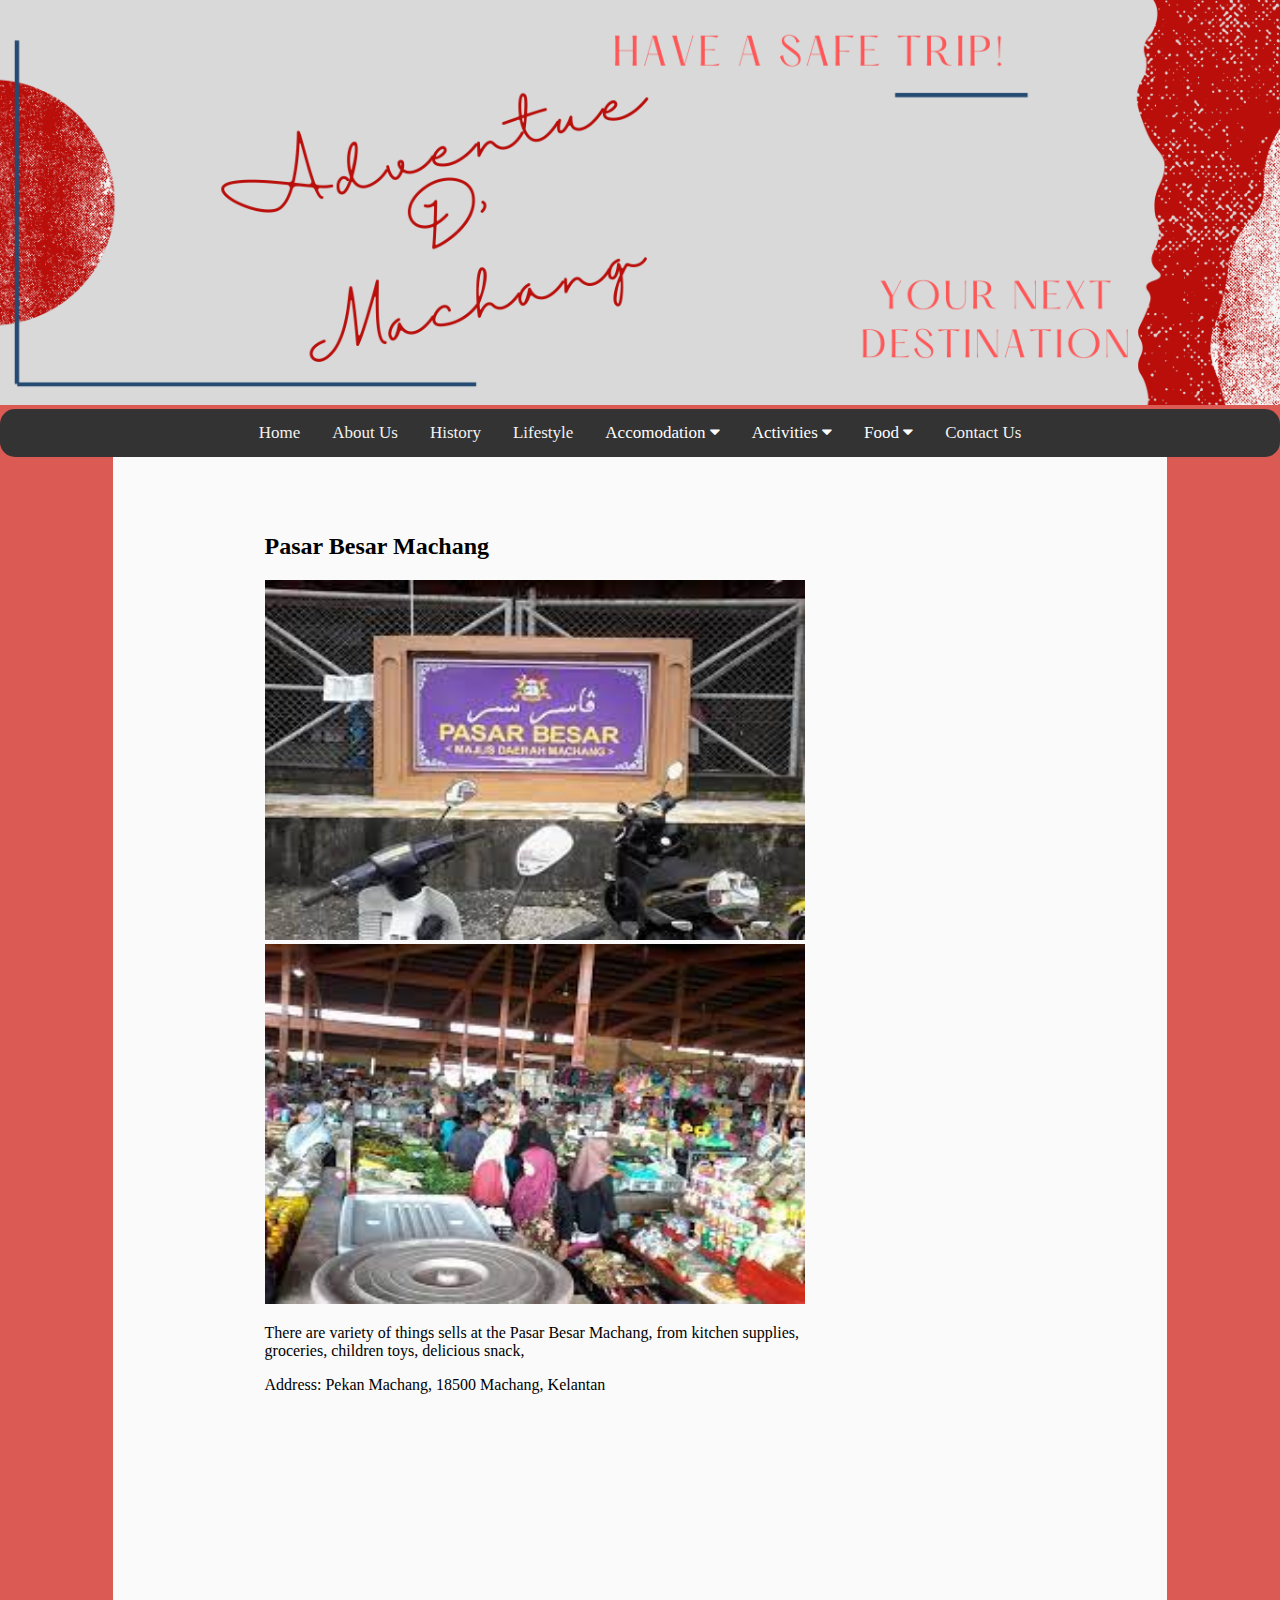
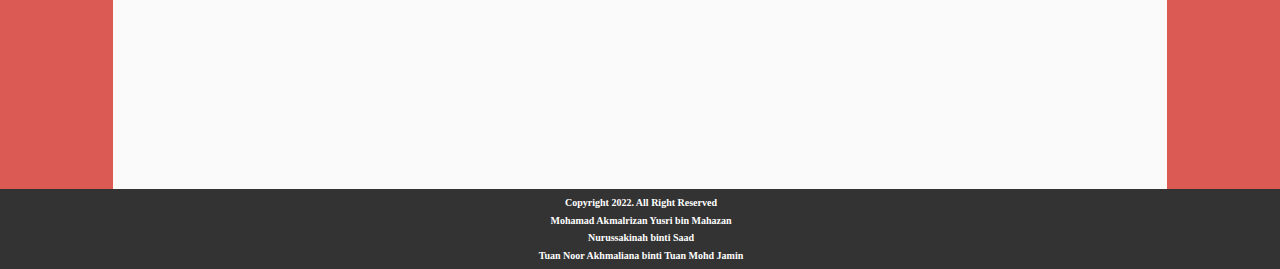
<file: shopping.html>
<!DOCTYPE html>
<html lang="en">
<head>
    <meta charset="UTF-8">
    <meta http-equiv="X-UA-Compatible" content="IE=edge">
    <meta name="viewport" content="width=device-width, initial-scale=1.0">
    <title>Shopping in Machang</title>
    <link rel="stylesheet" href="https://cdnjs.cloudflare.com/ajax/libs/font-awesome/4.7.0/css/font-awesome.min.css">
    <link rel="stylesheet" type="text/css" href="style1.css"/>
	<link rel="stylesheet" type="text/css" href="style2.css"/>
</head>
<body>
  <header>
    <img class="banner" src="image/dmachang2.png" alt="">
  </header>
          
  <nav>        
       <div class="topnav" id="myTopnav">
            <a href="index.html">Home</a>
            <a href="about.html">About Us</a>
            <a href="history.html">History</a>
            <a href="lifestyle">Lifestyle</a>
            <div class="dropdown">
            <button class="dropbtn">Accomodation  <i class="fa fa-caret-down"></i></button>
	            <div class="dropdown-content">
	                <a href="homestay.html">Homestay</a>
		            <a href="hotels.html">Hotel</a>
	            </div>
            </div>
            <div class="dropdown">
            <button class="dropbtn">Activities  <i class="fa fa-caret-down"></i></button>
	            <div class="dropdown-content">
	                <a href="recreational.html">Recreation</a>
		            <a href="shopping.html">Shopping</a>
	            </div>
            </div>
            <div class="dropdown">
            <button class="dropbtn">Food  <i class="fa fa-caret-down"></i></button>
	            <div class="dropdown-content">
	                <a href="local.html">Local</a>
		            <a href="street.html">Street</a>
		            <a href="western.html">Western</a>
		            <a href="beverages.html">Beverages</a>
	            </div>
            </div>
            <a href="contact.html">Contact Us</a>
        </div>
      
      <script>
      function myFunction() {
        var x = document.getElementById("myTopnav");
        if (x.className === "topnav") {
          x.className += " responsive";
        } else {
          x.className = "topnav";
        }
      }
      </script>
  </nav>

  
  <div class="article1">
    
    <br>
    <h2>Pasar Besar Machang</h2>
    <img src="image/pasar1.jpg" alt="pasar1" width="540" height="360">
    <img src="image/pasar.jpg" alt="pasar2" width="540" height="360">
    <p>There are variety of things sells at the Pasar Besar Machang, from kitchen supplies, groceries, children toys, delicious snack,  </p>
    <p>Address: Pekan Machang, 18500 Machang, Kelantan</p>
    <iframe class="map" src="https://www.google.com/maps/embed?pb=!1m18!1m12!1m3!1d507989.22023533995!2d101.94430169753925!3d5.902477817248882!2m3!1f0!2f0!3f0!3m2!1i1024!2i768!4f13.1!3m3!1m2!1s0x31b6852d67a6696b%3A0x62aae3d0f5aec3!2sMachang%20Market!5e0!3m2!1sen!2smy!4v1643432033713!5m2!1sen!2smy" allowfullscreen="" loading="lazy"></iframe>
  </div>

  <footer>
      
      <h1>Copyright 2022. All Right Reserved</h1>
      <h1>Mohamad Akmalrizan Yusri bin Mahazan</h1>
      <h1>Nurussakinah binti Saad</h1>
      <h1>Tuan Noor Akhmaliana binti Tuan Mohd Jamin</h1>
      
  </footer>
        
       
</body>
</html>
</file>
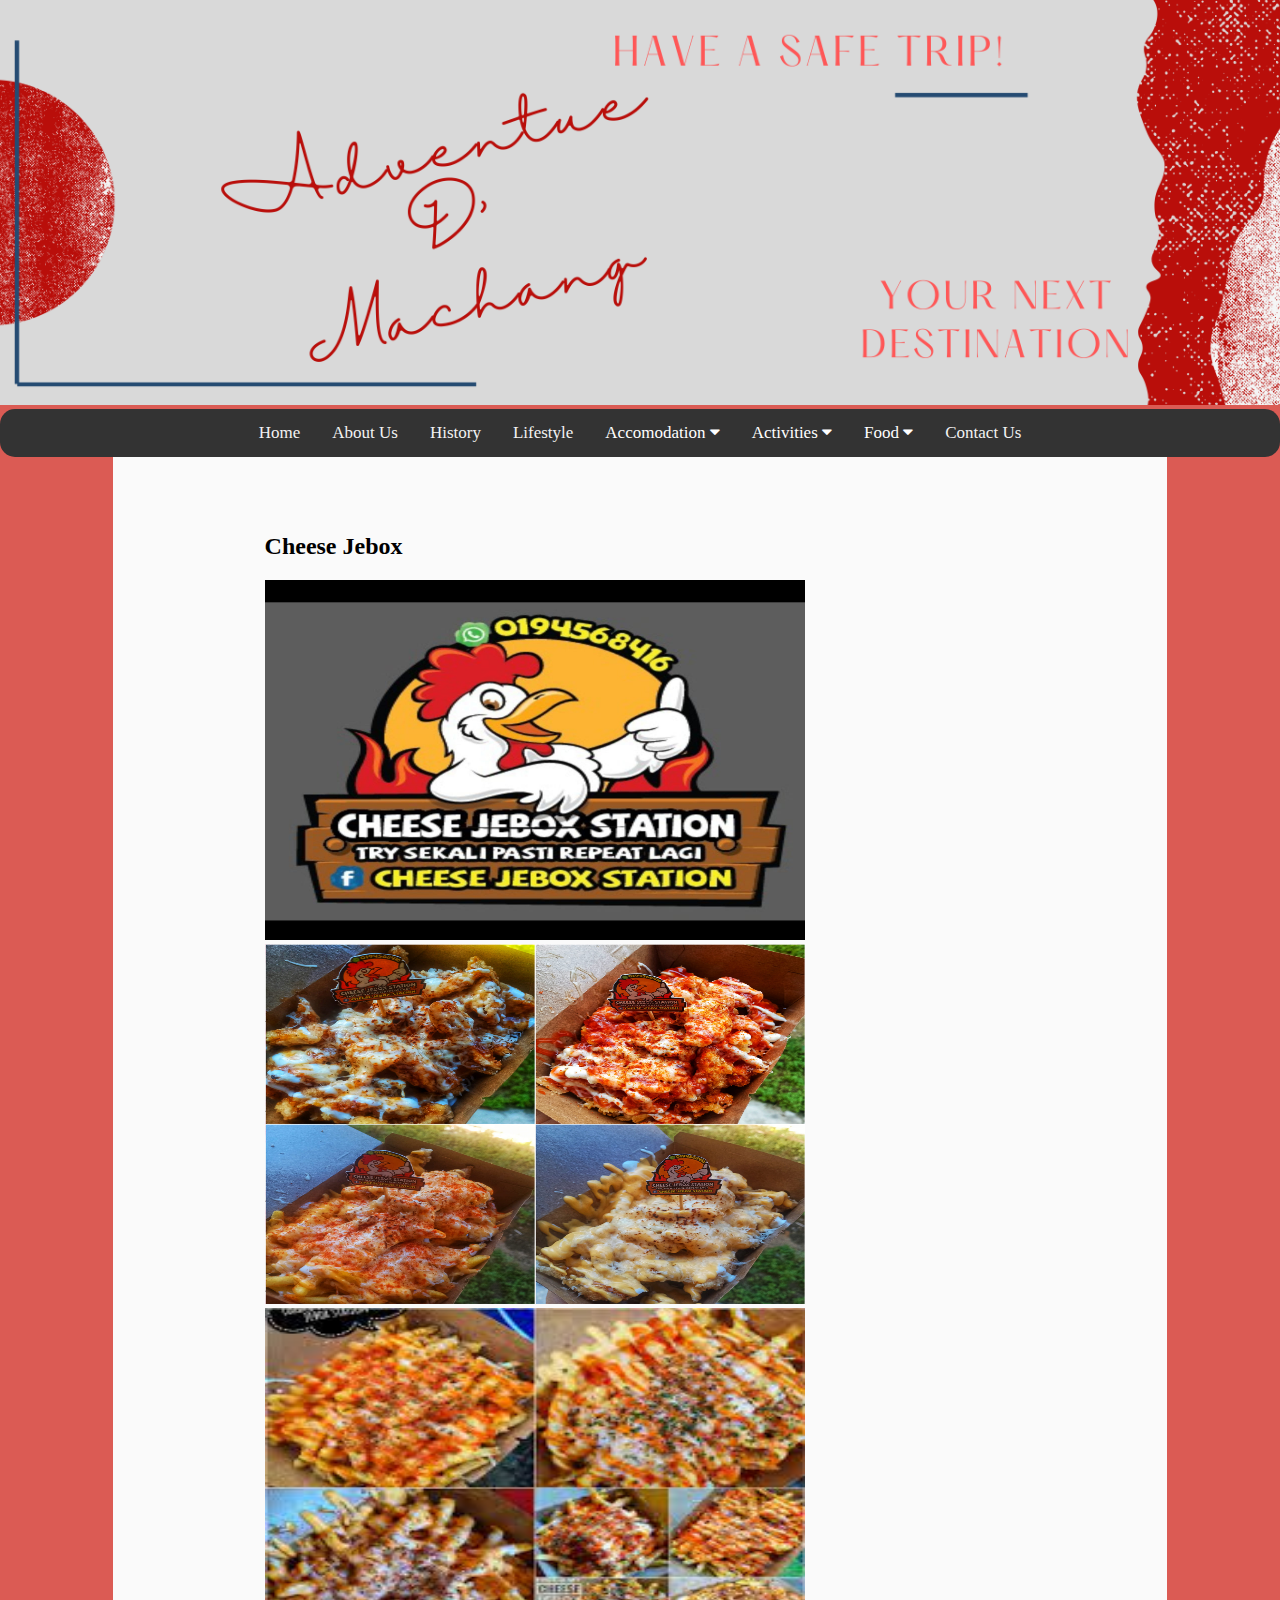
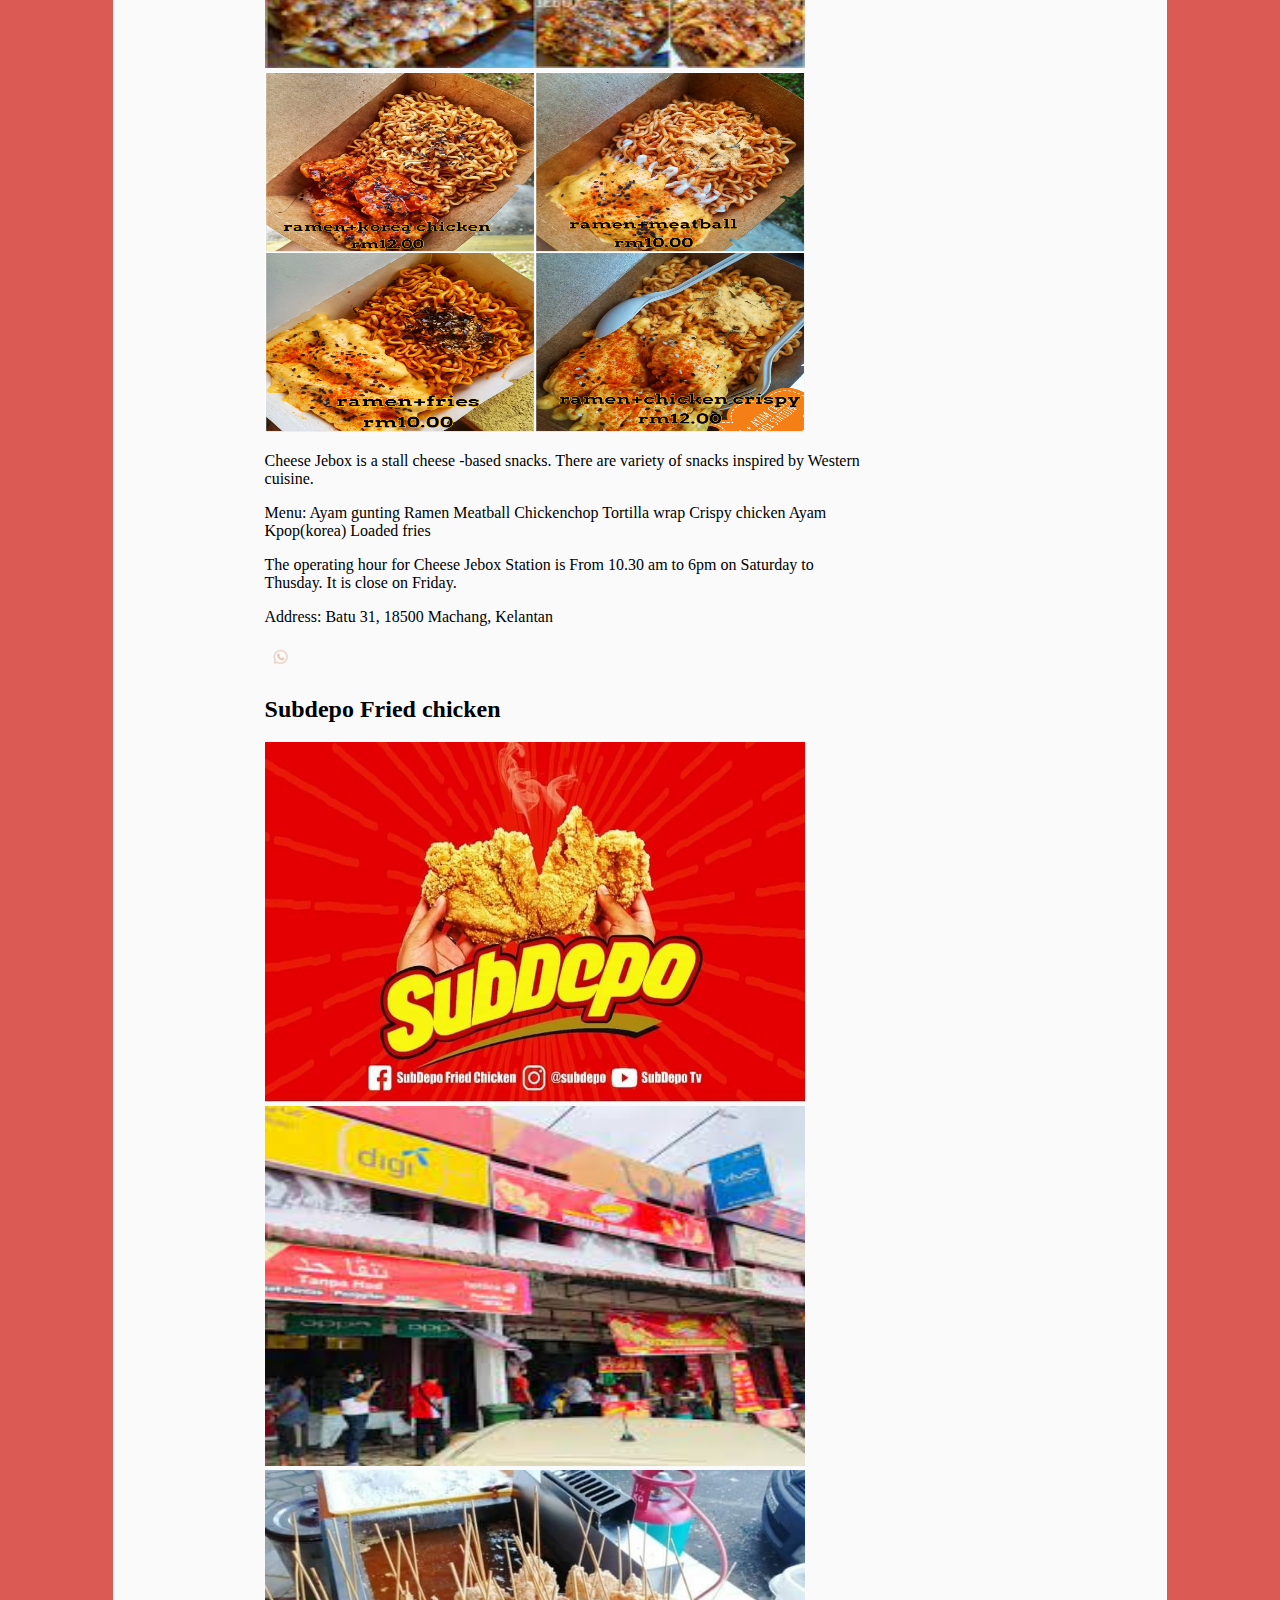
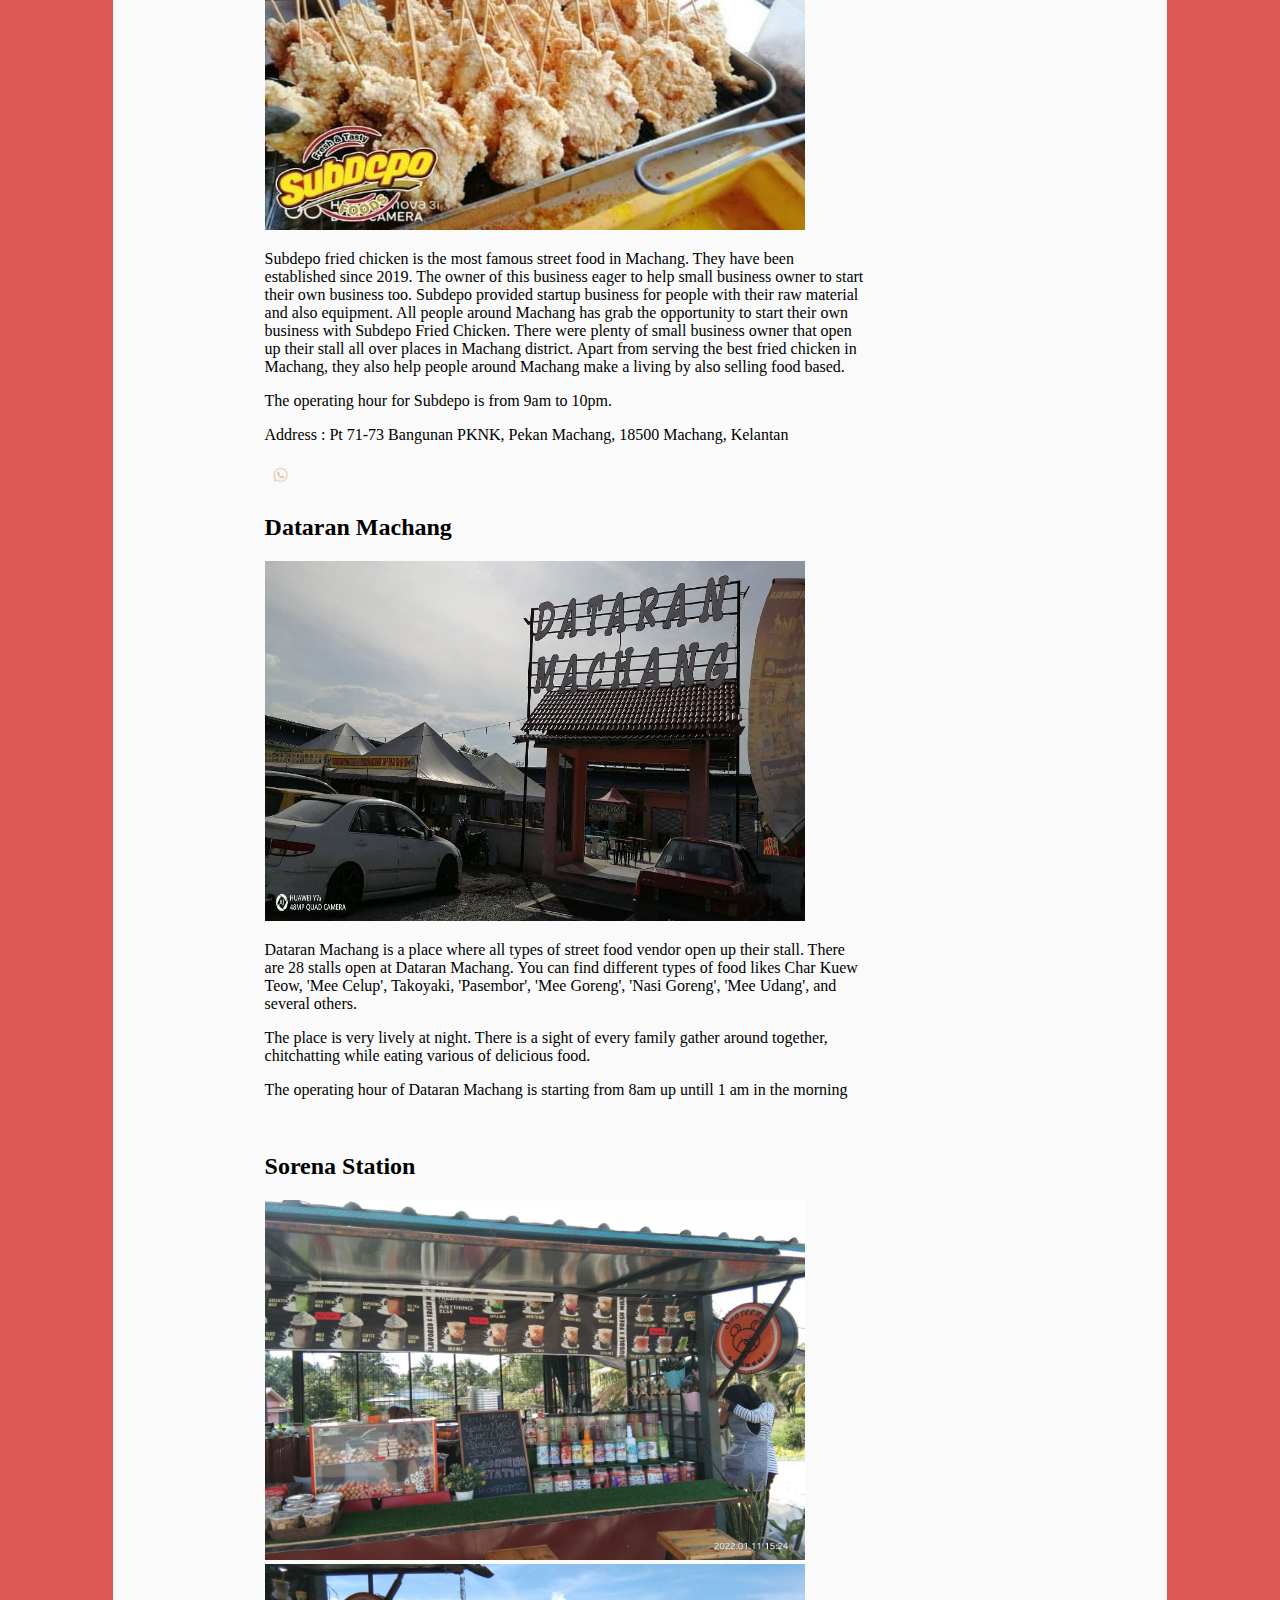
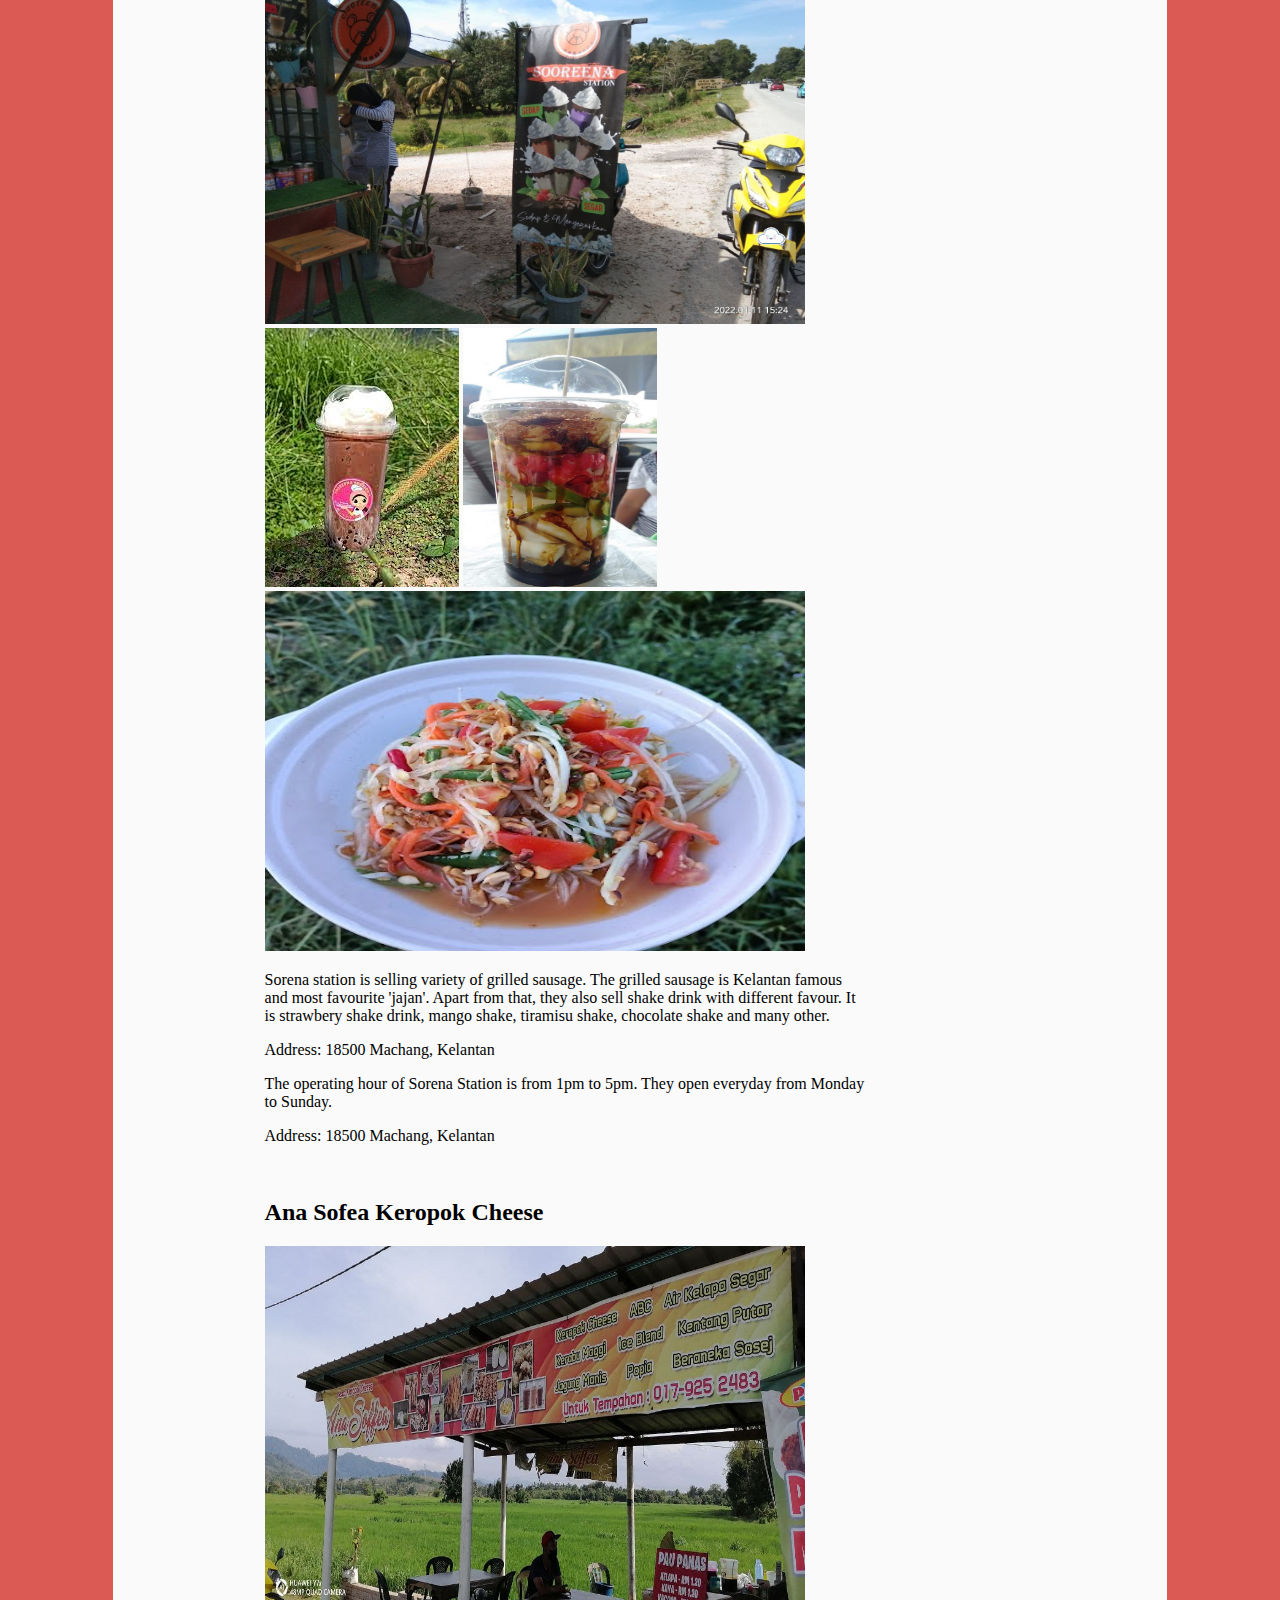
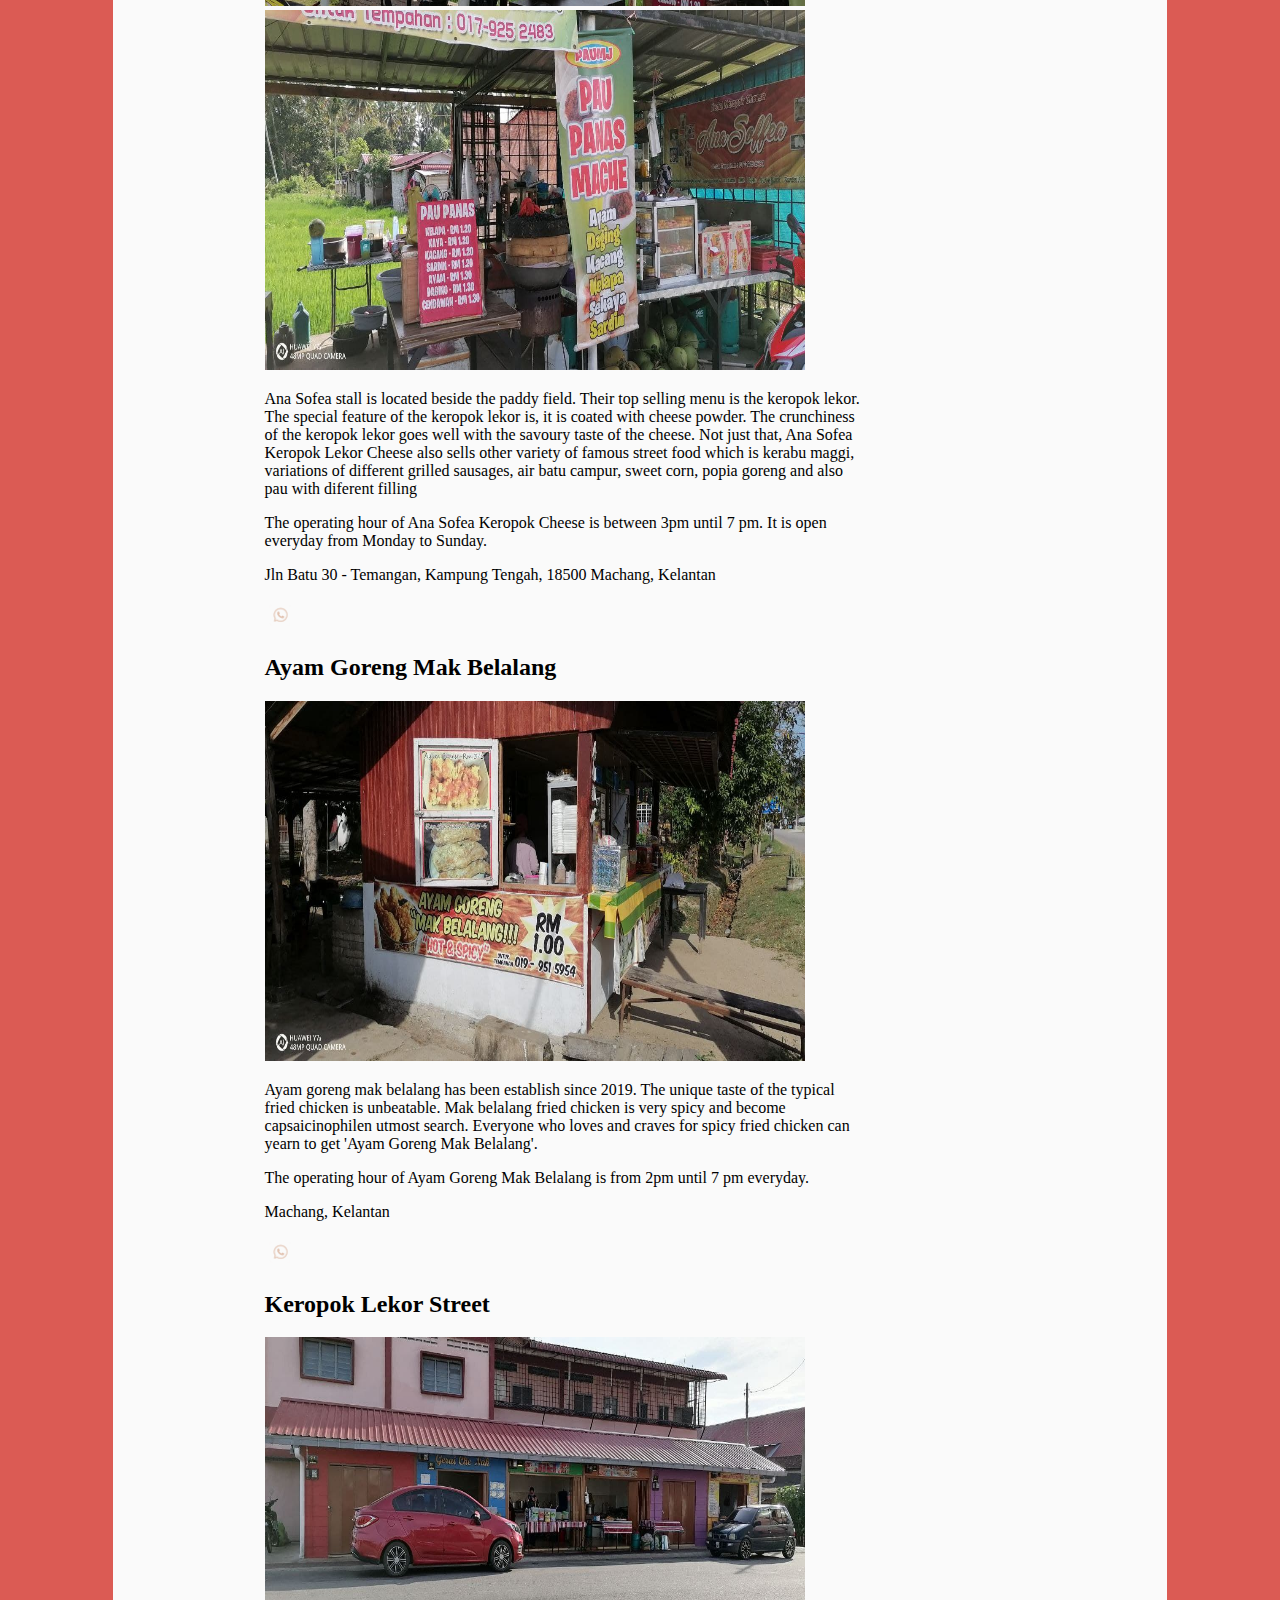
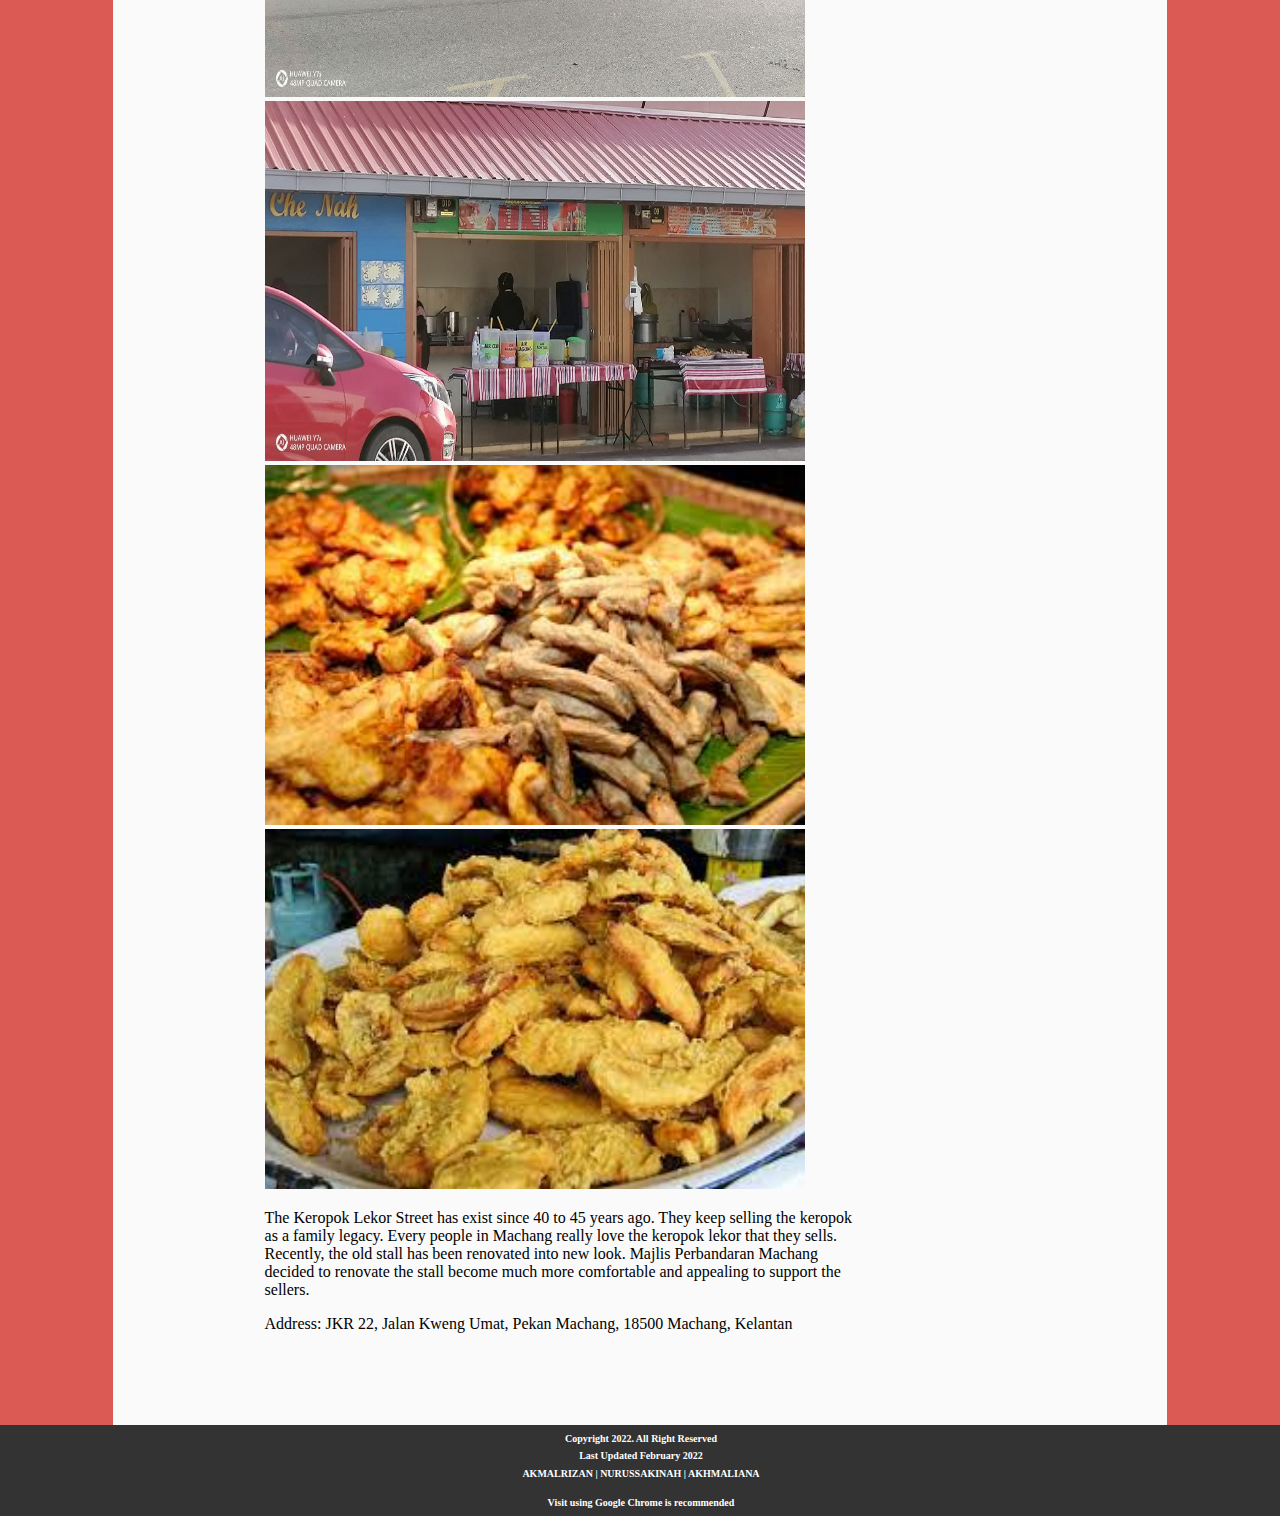
<file: street.html>
<!DOCTYPE html>
<html lang="en">
<head>
    <meta charset="UTF-8">
    <meta http-equiv="X-UA-Compatible" content="IE=edge">
    <meta name="viewport" content="width=device-width, initial-scale=1.0">
    <title>Street Food</title>
    <link rel="stylesheet" href="https://cdnjs.cloudflare.com/ajax/libs/font-awesome/4.7.0/css/font-awesome.min.css">
    <link rel="stylesheet" type="text/css" href="style1.css"/>
	<link rel="stylesheet" type="text/css" href="style2.css"/>
</head>
<body>
    <header>
        <img class="banner" src="image/dmachang2.png" alt="">
      </header>
              
      <nav>        
       <div class="topnav" id="myTopnav">
            <a href="index.html">Home</a>
            <a href="about.html">About Us</a>
            <a href="history.html">History</a>
            <a href="lifestyle">Lifestyle</a>
            <div class="dropdown">
            <button class="dropbtn">Accomodation  <i class="fa fa-caret-down"></i></button>
	            <div class="dropdown-content">
	                <a href="homestay.html">Homestay</a>
		            <a href="hotels.html">Hotel</a>
	            </div>
            </div>
            <div class="dropdown">
            <button class="dropbtn">Activities  <i class="fa fa-caret-down"></i></button>
	            <div class="dropdown-content">
	                <a href="recreational.html">Recreation</a>
		            <a href="shopping.html">Shopping</a>
	            </div>
            </div>
            <div class="dropdown">
            <button class="dropbtn">Food  <i class="fa fa-caret-down"></i></button>
	            <div class="dropdown-content">
	                <a href="local.html">Local</a>
		            <a href="street.html">Street</a>
		            <a href="western.html">Western</a>
		            <a href="beverages.html">Beverages</a>
	            </div>
            </div>
            <a href="contact.html">Contact Us</a>
        </div>
          
          <script>
          function myFunction() {
            var x = document.getElementById("myTopnav");
            if (x.className === "topnav") {
              x.className += " responsive";
            } else {
              x.className = "topnav";
            }
          }
          </script>
      </nav>
    
      
      <div class="article1">

        <br>
        <h2>Cheese Jebox</h2>
        <img src="image/jebok_sticker.jpg" alt="sticker" width="540" height="360">
        <img src="image/jebox1.jpg" alt="jebox" width="540" height="360">
        <img src="image/fries_jebok.jpg" alt="fries" width="540" height="360">
        <img src="image/ramenjebox.jpg" alt="ramen" width="540" height="360">
        <p>Cheese Jebox is a stall cheese -based snacks. There are variety of snacks inspired by Western cuisine.</p>
        <p>Menu:
          Ayam gunting
          Ramen
          Meatball
          Chickenchop
          Tortilla wrap
          Crispy chicken
          Ayam Kpop(korea)
          Loaded fries
        </p>
        <p>The operating hour for Cheese Jebox Station is From 10.30 am to 6pm on Saturday to Thusday. It is close on Friday.</p>
        <p>Address: Batu 31, 18500 Machang, Kelantan</p>
        <a href="http://wasap.my/60135369050 "> <img class="img2" src="image/whatsappicon.png" alt="wasap"></a>

        <br>

        <h2>Subdepo Fried chicken</h2>
        <img src="image/postersubdepo.jpg" alt="poster" width="540" height="360">
        <img src="image/kedai_subdepo.jpg" alt="kedai" width="540" height="360">
        <img src="image/ayam_subdepo.jpg" alt="ayam" width="540" height="360">
        <p>Subdepo fried chicken is the most famous street food in Machang. They have been established since 2019. The owner of this business eager to  help small business 
          owner to start their own business too. Subdepo provided startup business for people with their raw material and also equipment. All people around Machang has grab the 
          opportunity to start their own business with Subdepo Fried Chicken. There were plenty of small business owner that open up their stall all over places in Machang district.
          Apart from serving the best fried chicken in Machang, they also help people around Machang make a living by also selling food based. 
        </p>
        <p>The operating hour for Subdepo is from 9am to 10pm.</p>
        <p>Address : Pt 71-73 Bangunan PKNK, Pekan Machang, 18500 Machang, Kelantan</p>
        <a href="https://goo.gl/maps/cJaJ6M4Zrxx4oDeV9 "></a>
        <a href="http://wasap.my/60199858323"> <img class="img2" src="image/whatsappicon.png" alt="wasap"></a>
        
        <br>

        <h2>Dataran Machang</h2>
        <img src="image/dataran.jpg" alt="dataran" width="540" height="360"> 
        <p>Dataran Machang is a place where all types of street food vendor open up their stall. There are 28  stalls open at Dataran Machang. You can find different types of food likes 
        Char Kuew Teow, 'Mee Celup', Takoyaki, 'Pasembor', 'Mee Goreng', 'Nasi Goreng', 'Mee Udang', and several others.</p> 
        <p>The place is very lively at night. There is a sight of every family gather around together, chitchatting while eating various of delicious food.</p>   
        <p>The operating hour of Dataran Machang is starting from 8am up untill 1 am in the morning</p>    
        <a href="https://goo.gl/maps/hGUZZs62dvQT7AjR9"></a>

        <br>

        <h2>Sorena Station</h2>
        <img src="image/soorenakedai.jpg" alt="kedai" width="540" height="360">
        <img src="image/soreenamenu.jpg" alt="menu" width="540" height="360">
        <img src="image/sooreena.jpg" alt="sorena">
        <img src="image/sooreena2.jpg" alt="sorena1" width="194" height="259">
        <img src="image/sooreena3.jpg" alt="sorena2" width="540" height="360">
        <p>Sorena station is selling variety of grilled sausage. The grilled sausage is Kelantan famous and most favourite 'jajan'. Apart from that, they also sell shake drink with 
        different favour. It is strawbery shake drink, mango shake, tiramisu shake, chocolate shake and many other.</p>
        <p>Address: 18500 Machang, Kelantan</p>
        <p>The operating hour of Sorena Station is from 1pm to 5pm. They open everyday from Monday to Sunday.</p>
        <p>Address: 18500 Machang, Kelantan</p>

        <br>

        <h2>Ana Sofea Keropok Cheese</h2>
        <img src="image/ana.jpg" alt="ana" width="540" height="360">
        <img src="image/ana4.jpg" alt="ana4" width="540" height="360">
        <p>Ana Sofea stall is located beside the paddy field. Their top selling menu is the keropok lekor. The special feature of the keropok lekor is,
          it is coated with cheese powder. The crunchiness of the keropok lekor goes well with the savoury taste of the cheese. Not just that, Ana Sofea Keropok Lekor Cheese 
        also sells other variety of famous street food which is kerabu maggi, variations of different grilled sausages, air batu campur, sweet corn, popia goreng and also pau with 
        diferent filling</p>
        <p>The operating hour of Ana Sofea Keropok Cheese is between 3pm until 7 pm. It is open everyday from Monday to Sunday.</p>
        <p>Jln Batu 30 - Temangan, Kampung Tengah, 18500 Machang, Kelantan</p>
        <a href="http://wasap.my/60179252484"> <img class="img2" src="image/whatsappicon.png" alt="wasap"></a>
        
        <br>

        <h2>Ayam Goreng Mak Belalang</h2>
        <img src="image/belalang.jpg" alt="belalang" width="540" height="360">
        <p>Ayam goreng mak belalang has been establish since 2019. The unique taste of the typical fried chicken is unbeatable. Mak belalang fried chicken is very spicy and 
        become capsaicinophilen utmost search. Everyone who loves and craves for spicy fried chicken can yearn to get 'Ayam Goreng Mak Belalang'.</p>
        <p>The operating hour of Ayam Goreng Mak Belalang is from 2pm until 7 pm everyday.</p>
        <p>Machang, Kelantan</p>
        <a href="http://wasap.my/60199515954"> <img class="img2" src="image/whatsappicon.png" alt="wasap"></a>
        
        <br>

        <h2>Keropok Lekor Street</h2>
        <img src="image/street.jpg" alt="street" width="540" height="360">
        <img src="image/streetkeropok.jpg" alt="keropok" width="540" height="360">
        <img src="image/keropok.jpg" alt="keropok2" width="540" height="360">
        <img src="image/kerpok.jpg" alt="kerpok" width="540" height="360">
        <p>The Keropok Lekor Street has exist since 40 to 45 years ago. They keep selling the keropok as a family legacy. Every people in Machang really love the keropok lekor
          that they sells. Recently, the old stall has been renovated into new look. Majlis Perbandaran Machang decided to renovate the stall become much more comfortable and appealing 
          to support the sellers. 
        </p>
        <p>Address: JKR 22, Jalan Kweng Umat, Pekan Machang, 18500 Machang, Kelantan</p>
        
              
      </div>
  
      <footer>
          
            <h1>Copyright 2022. All Right Reserved</h1>
            <h1>Last Updated February 2022</h1>
            <h1>AKMALRIZAN | NURUSSAKINAH | AKHMALIANA</h1>
            <br>
            <h1>Visit using Google Chrome is recommended</h1>
          
      </footer>
</body>
</html>
</file>
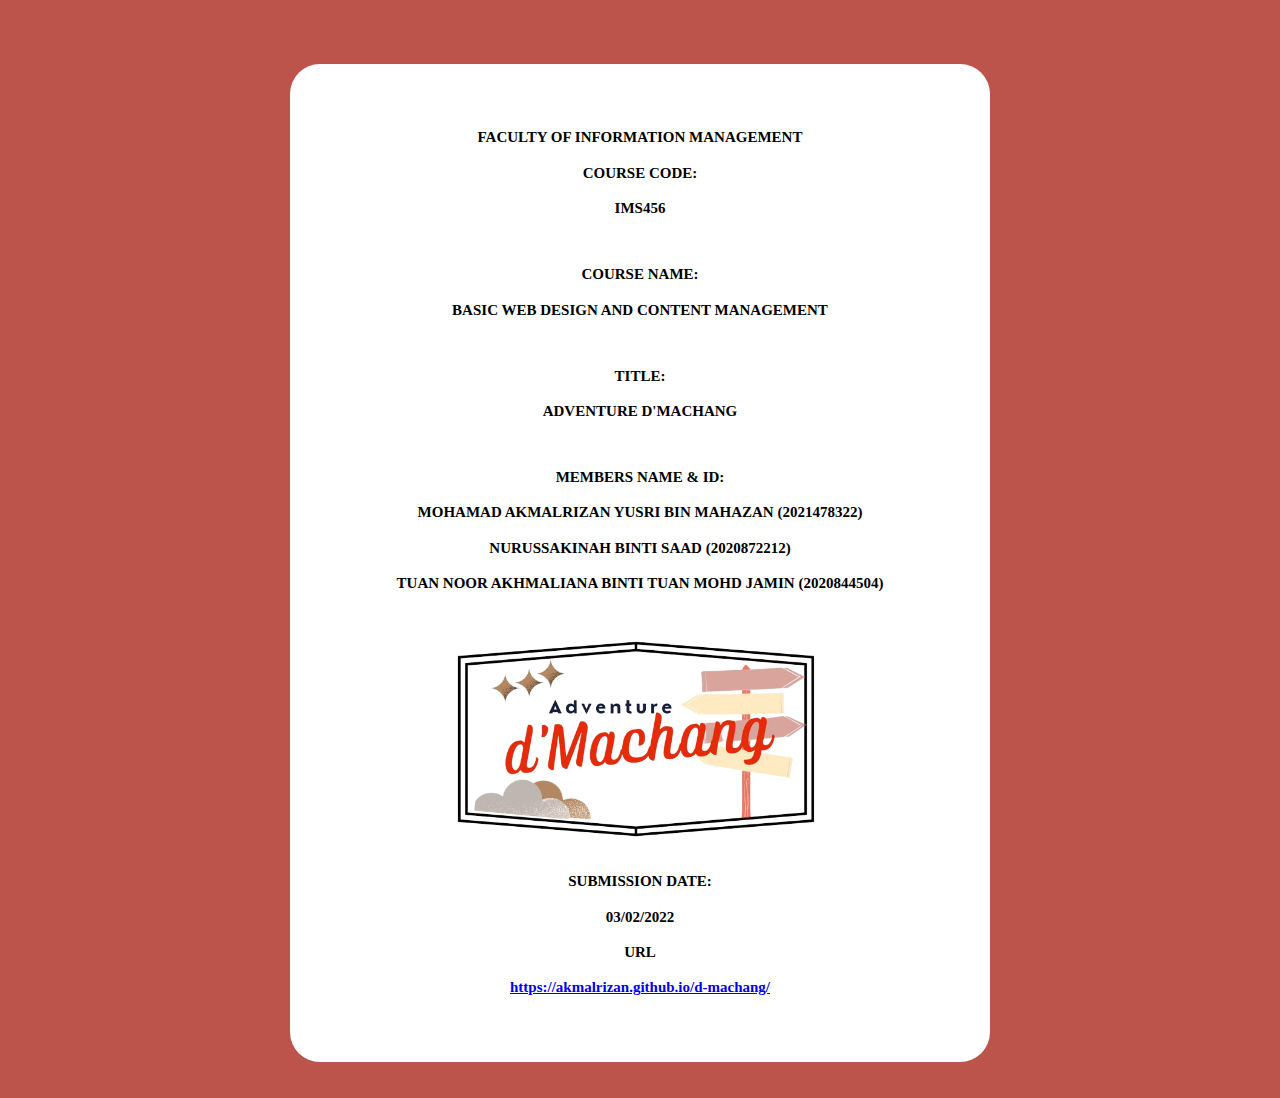
<file: webmaster.html>
<!DOCTYPE html>
<html>
    <head>
	    <title></title>
		<link rel="stylesheet" type="text/css" href="style3.css"/>
	</head>
	<body class="background">
	
	<div class="box">
	
	<h2>FACULTY OF INFORMATION MANAGEMENT</h2>
	<h2>COURSE CODE:</h2>
	<h2>IMS456</h2>
	<br>
	<h2>COURSE NAME:</h2>
	<h2>BASIC WEB DESIGN AND CONTENT MANAGEMENT</h2>
	<br>
	<h2>TITLE:</h2>
	<h2>ADVENTURE D'MACHANG</h2>
	<br>
	<h2>MEMBERS NAME & ID:</h2>
	<h2>MOHAMAD AKMALRIZAN YUSRI BIN MAHAZAN (2021478322)</h2>
	<h2>NURUSSAKINAH BINTI SAAD (2020872212)</h2>
	<h2>TUAN NOOR AKHMALIANA BINTI TUAN MOHD JAMIN (2020844504)</h2>
	<br>
	<img class="profile" src="image/logo.png" alt="">
	<br>
	<h2>SUBMISSION DATE:</h2>
	<h2>03/02/2022</h2>
	<h2>URL</h2>
	<h2><a href="https://akmalrizan.github.io/d-machang/">https://akmalrizan.github.io/d-machang/</a></h2>
	</div>
	<br>
	<br>
	</body>

</html>
</file>
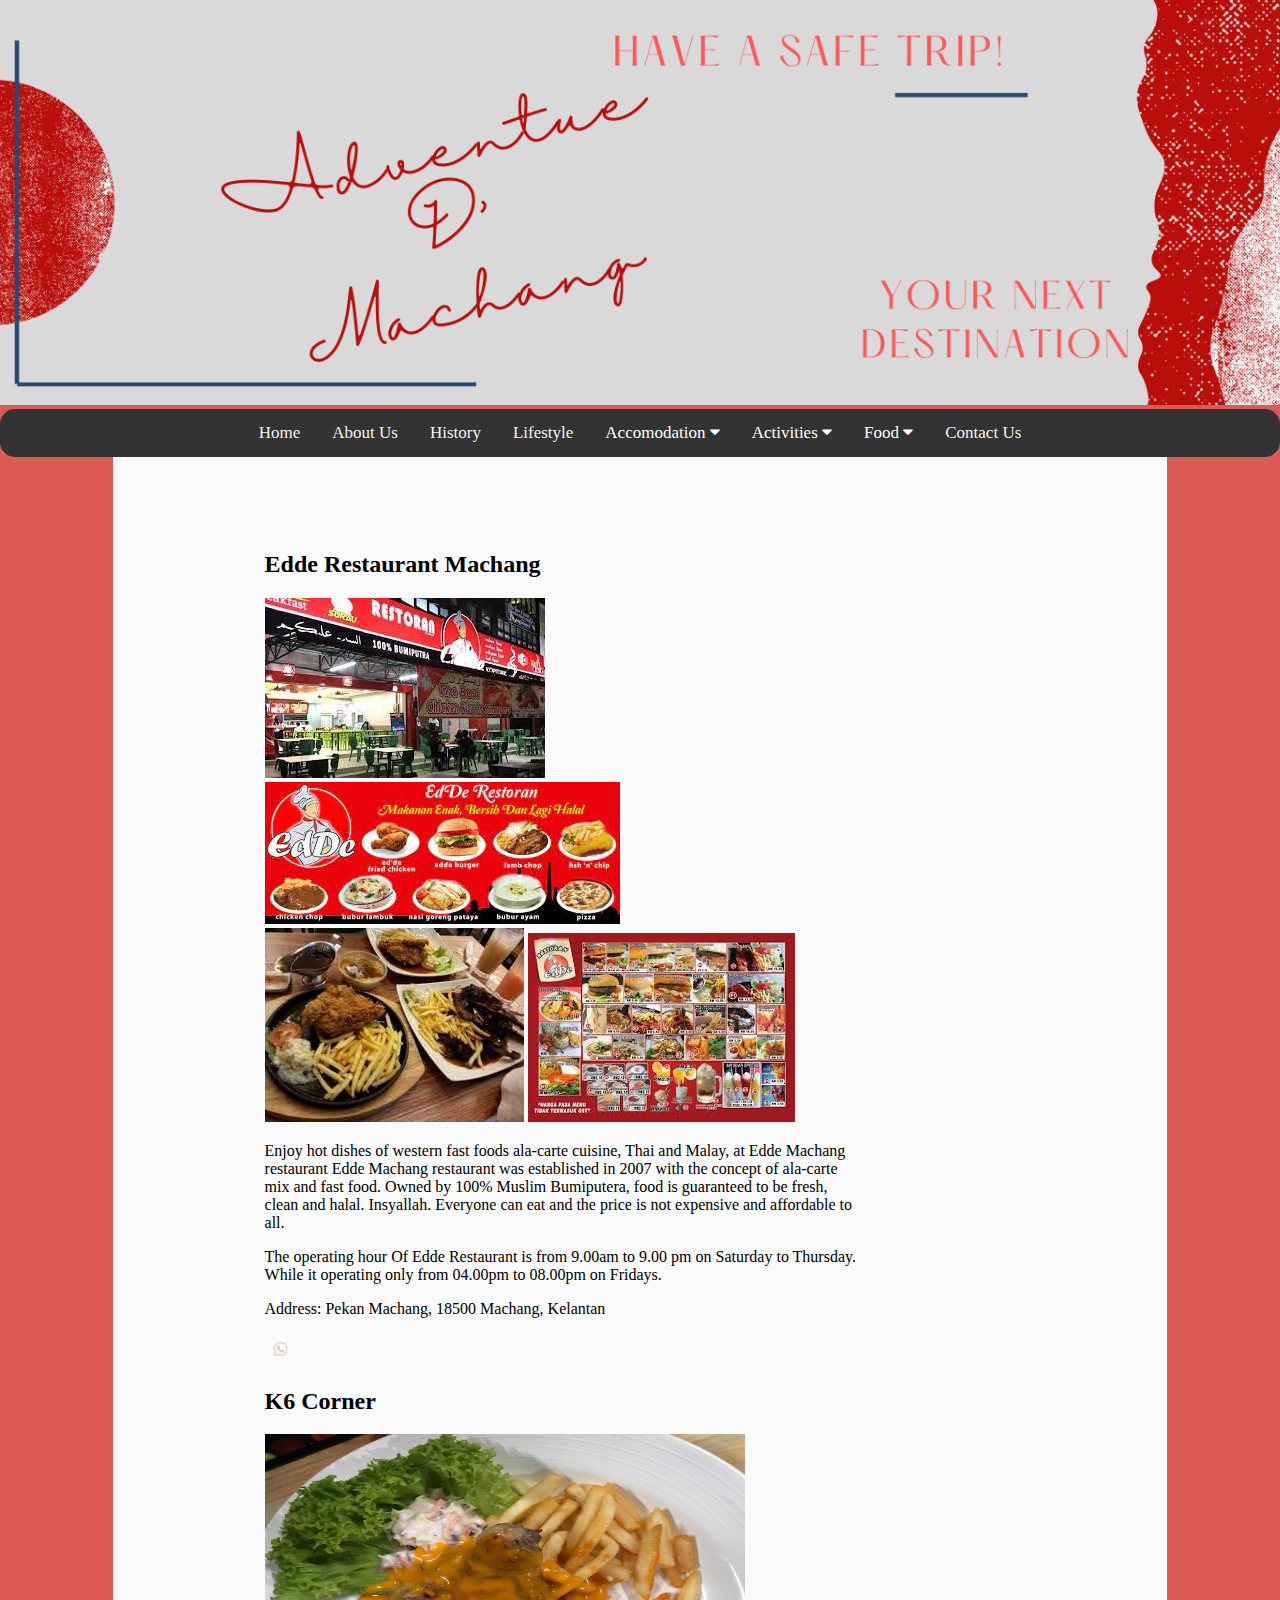
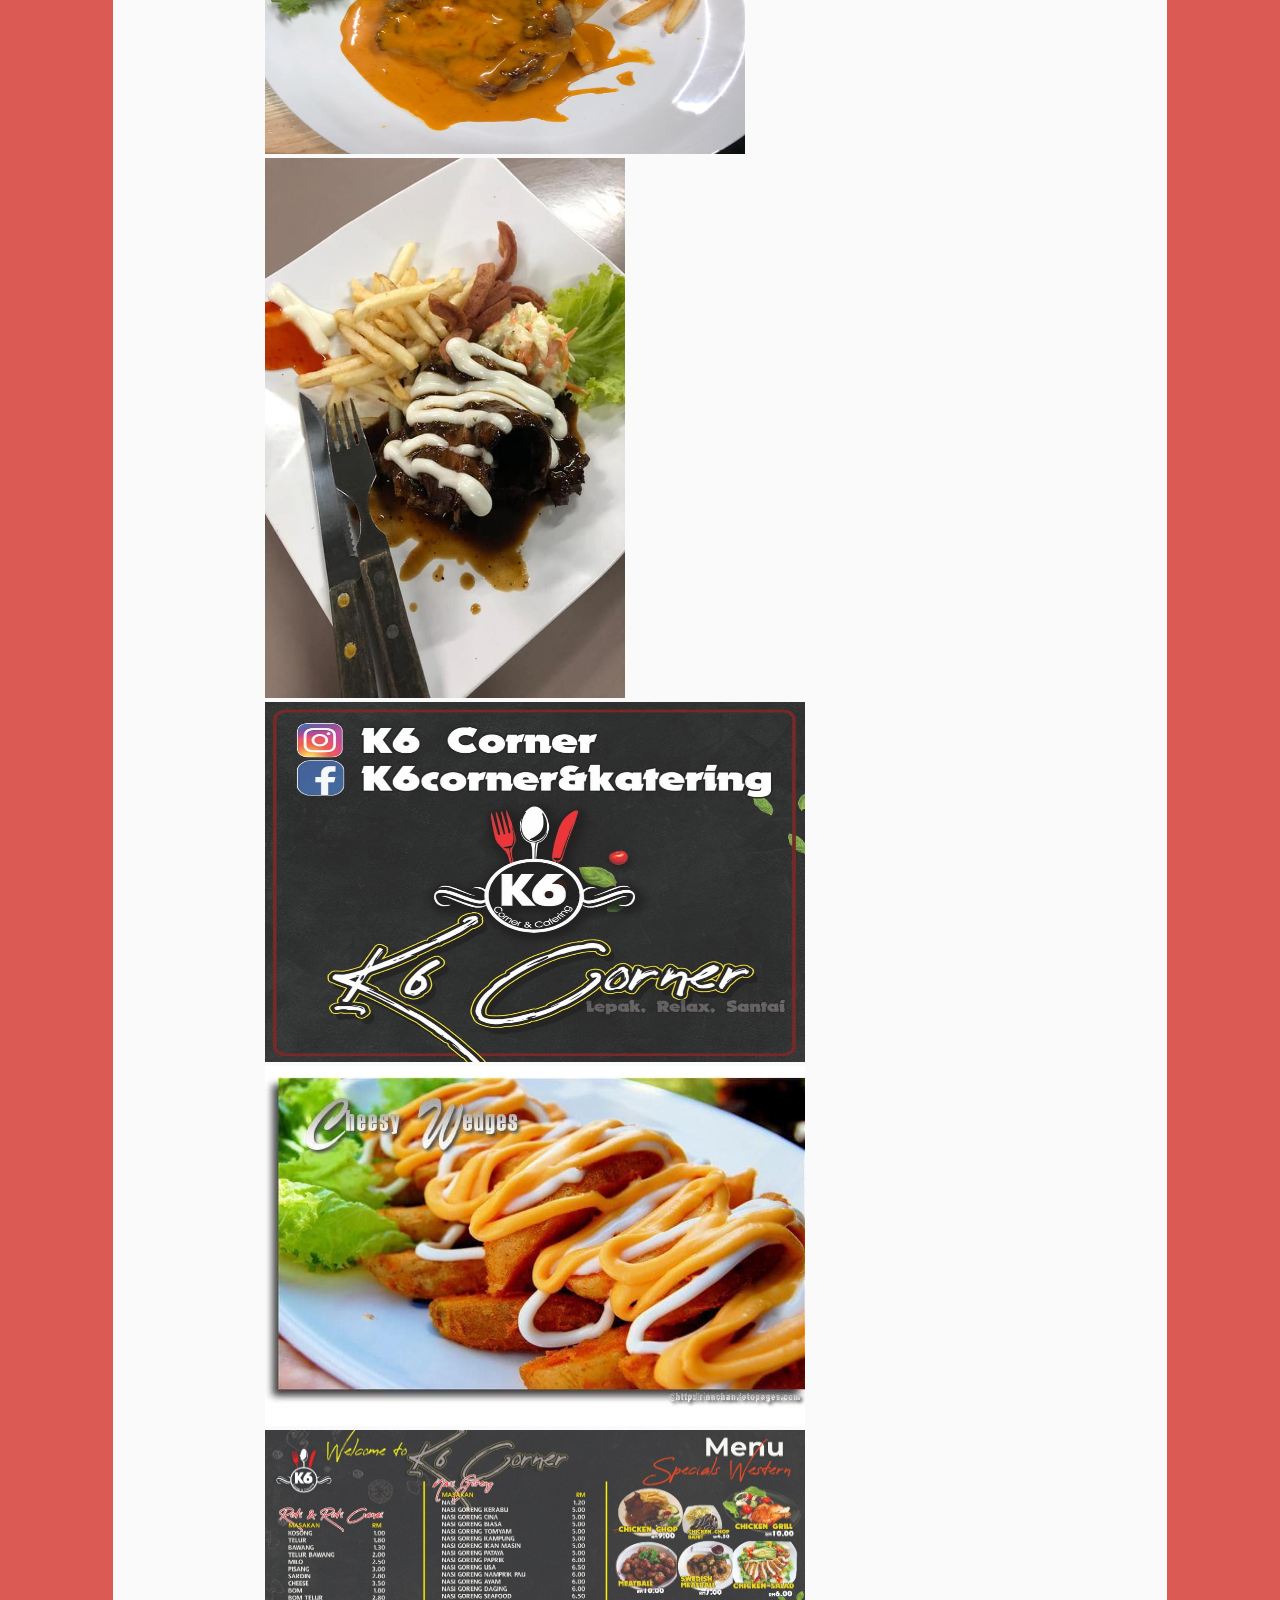
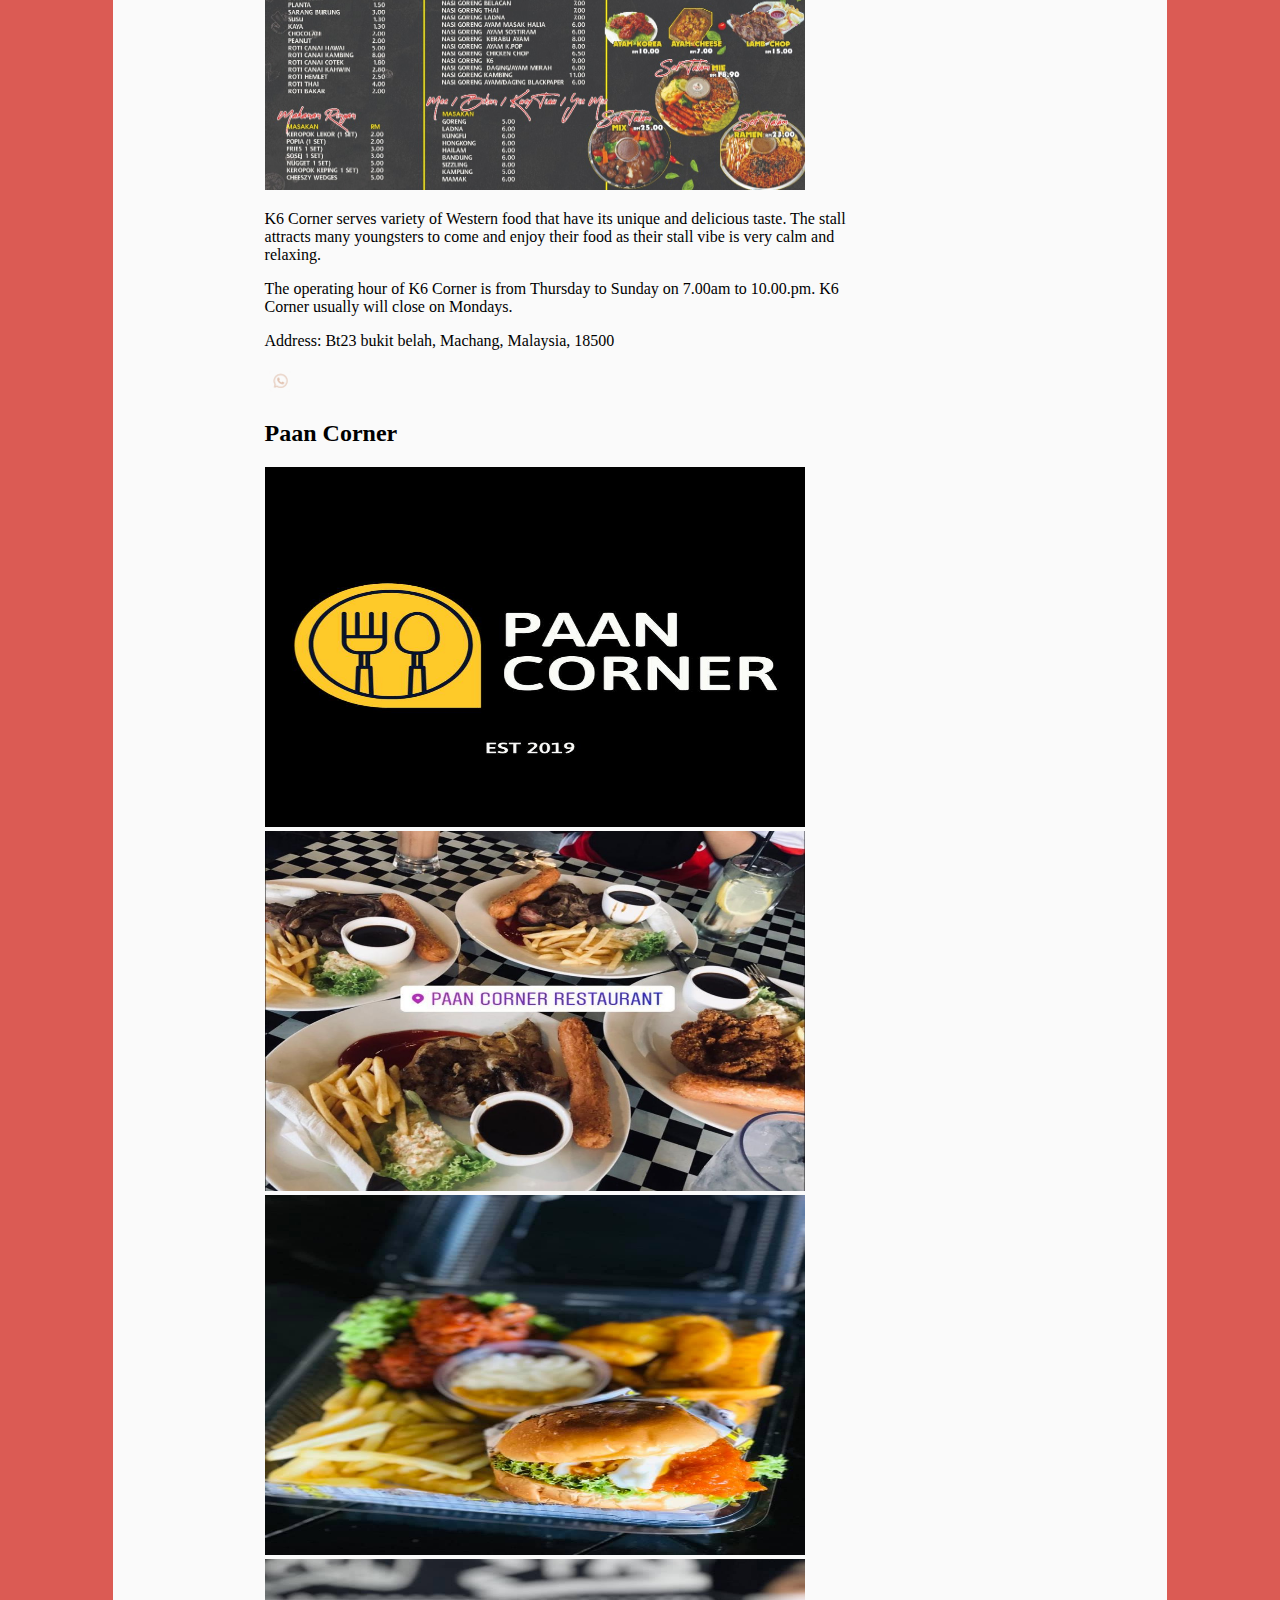
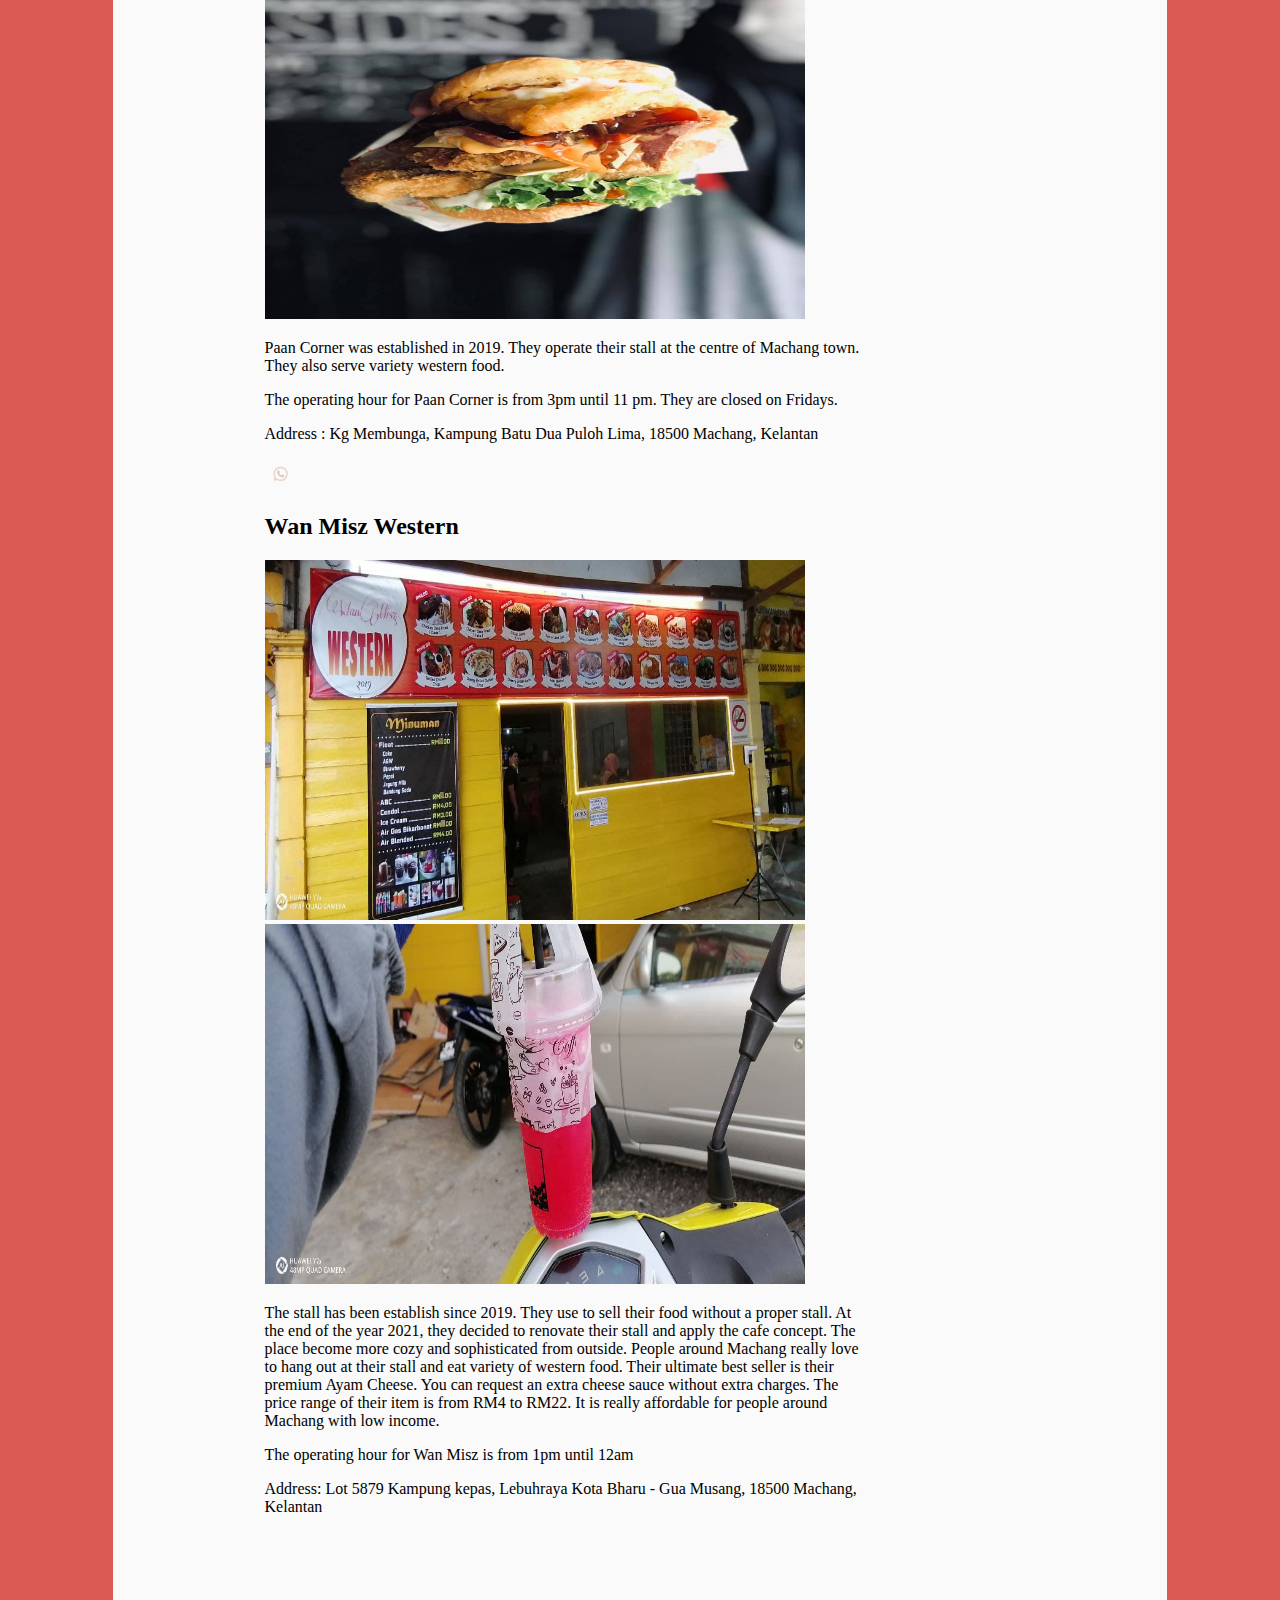
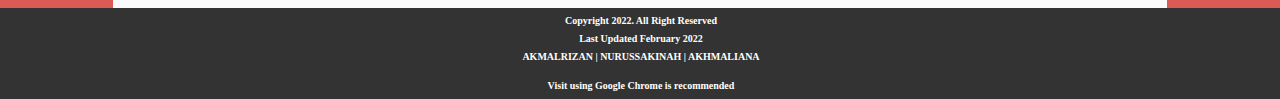
<file: western.html>
<!DOCTYPE html>
<html lang="en">
<head>
    <meta charset="UTF-8">
    <meta http-equiv="X-UA-Compatible" content="IE=edge">
    <meta name="viewport" content="width=device-width, initial-scale=1.0">
    <title>Food</title>
    <link rel="stylesheet" href="https://cdnjs.cloudflare.com/ajax/libs/font-awesome/4.7.0/css/font-awesome.min.css">
    <link rel="stylesheet" type="text/css" href="style1.css"/>
	<link rel="stylesheet" type="text/css" href="style2.css"/>
</head>
<body>
    <header>
        <img class="banner" src="image/dmachang2.png" alt="">
      </header>
              
       <div class="topnav" id="myTopnav">
            <a href="index.html">Home</a>
            <a href="about.html">About Us</a>
            <a href="history.html">History</a>
            <a href="lifestyle">Lifestyle</a>
            <div class="dropdown">
            <button class="dropbtn">Accomodation  <i class="fa fa-caret-down"></i></button>
	            <div class="dropdown-content">
	                <a href="homestay.html">Homestay</a>
		            <a href="hotels.html">Hotel</a>
	            </div>
            </div>
            <div class="dropdown">
            <button class="dropbtn">Activities  <i class="fa fa-caret-down"></i></button>
	            <div class="dropdown-content">
	                <a href="recreational.html">Recreation</a>
		            <a href="shopping.html">Shopping</a>
	            </div>
            </div>
            <div class="dropdown">
            <button class="dropbtn">Food  <i class="fa fa-caret-down"></i></button>
	            <div class="dropdown-content">
	                <a href="local.html">Local</a>
		            <a href="street.html">Street</a>
		            <a href="western.html">Western</a>
		            <a href="beverages.html">Beverages</a>
	            </div>
            </div>
            <a href="contact.html">Contact Us</a>
        </div>
          
          <script>
          function myFunction() {
            var x = document.getElementById("myTopnav");
            if (x.className === "topnav") {
              x.className += " responsive";
            } else {
              x.className = "topnav";
            }
          }
          </script>
      </nav>
    
      
      <div class="article1">

        <br>
        <br>       

        <h2>Edde Restaurant Machang</h2>        
        <img src="image/eddee.jpg" alt="edde">     
        <img src="image/edde1.jpg" alt="edde1">   
        <img src="image/edde.jpg" alt="edde2">
        <img src="image/edde4.jpg" alt="edde3">
        <p>Enjoy hot dishes of western fast foods ala-carte cuisine, Thai and Malay, at Edde Machang restaurant
          Edde Machang restaurant was established in 2007 with the concept of ala-carte mix and fast food. Owned by 100% Muslim Bumiputera, 
          food is guaranteed to be fresh, clean and halal. Insyallah. Everyone can eat and the price is not expensive and affordable to all.</p>
          <p>The operating hour Of Edde Restaurant is from 9.00am to 9.00 pm on Saturday to Thursday. While it operating only from 04.00pm to 08.00pm on Fridays.</p>
          <p>Address: Pekan Machang, 18500 Machang, Kelantan </p>
        <a href="https://goo.gl/maps/WbpodZ9V92pBAGbP8"></a>
        <a href="http://wasap.my/60126224634 "> <img class="img2" src="image/whatsappicon.png" alt="wasap"></a>

        <br>

        <h2>K6 Corner</h2>
        <img src="image/k61.jpg" alt="k61" width="480" height="320">
        <img src="image/k62.jpg" alt="k62" width="360" height="540">
        <img src="image/k63.jpg" alt="k63" width="540" height="360">
        <img src="image/k64.jpg" alt="k64" width="540" height="360">
        <img src="image/k66.jpg" alt="kk65" width="540" height="360">
        <p>K6 Corner serves variety of Western food that have its unique and delicious taste. The stall attracts many youngsters to come and enjoy their food
          as their stall vibe is very calm and relaxing.</p>
        <p>The operating hour of K6 Corner is from Thursday to Sunday on 7.00am to 10.00.pm. K6 Corner usually will close on Mondays.</p>
        <p>Address: Bt23 bukit belah, Machang, Malaysia, 18500</p>
        <a href="https://goo.gl/maps/k4N4Y38BRk7QuDsk6 "></a>
        <a href="http://wasap.my/60189814140"> <img class="img2"src="image/whatsappicon.png" alt="wasap"></a>

        <br>

        <h2>Paan Corner</h2>
        <img src="image/paan.jpg" alt="logopaan" width="540" height="360">
        <img src="image/paan1.jpg" alt="paan1" width="540" height="360">
        <img src="image/paan3.jpg" alt="paan3" width="540" height="360">
        <img src="image/paan2.jpg" alt="paan2" width="540" height="360">
          <p>Paan Corner was established in 2019. They operate their stall at the centre of Machang town. They also serve variety western food.</p>
          <p>The operating hour for Paan Corner is from 3pm until 11 pm. They are closed on Fridays.</p>
        <p>Address : Kg Membunga, Kampung Batu Dua Puloh Lima, 18500 Machang, Kelantan</p>
        <a href="http://wasap.my/601151641339"> <img class="img2"src="image/whatsappicon.png" alt="wasap"></a>

        <br>

        <h2>Wan Misz Western</h2>
        <img src="image/misz.jpg" alt="misz_stall" width="540" height="360">
        <img src="image/miszair.jpg" alt="misz_air" width="540" height="360">
        <P>The stall has been establish since 2019. They use to sell their food without a proper stall. At the end of the year 2021, they decided to renovate their stall and 
        apply the cafe concept.  The place become more cozy and sophisticated from outside. People around Machang really love to hang out at their stall and eat 
        variety of western food. Their ultimate best seller is their premium Ayam Cheese. You can request an extra cheese sauce without extra charges. The price range 
        of their item is from RM4 to RM22. It is really affordable for people around Machang with low income.</P>
        <p>The operating hour for Wan Misz is from 1pm until 12am</p>
        <p>Address: Lot 5879 Kampung kepas, Lebuhraya Kota Bharu - Gua Musang, 18500 Machang, Kelantan</p>
        
      
      </div>
  
      <footer>
          
          <h1>Copyright 2022. All Right Reserved</h1>
          <h1>Last Updated February 2022</h1>
          <h1>AKMALRIZAN | NURUSSAKINAH | AKHMALIANA</h1>
          <br>
          <h1>Visit using Google Chrome is recommended</h1>
          
      </footer>
</body>
</html>
</file>
<file: style4.css>
* {
	margin: 0;
	padding: 0;
}

.wrapper {
	width: 1170px;
	margin: auto;
}

header {
	background: url("image/dmachang1.png");
	height: 700px;
	-webkit-background-size: cover;
	background-size: cover;
	background-position: center center;
	position: relative;
}

.nav-area {
	float: right;
	list-style: none;
	margin-top: 30px;
}

.nav-area li {
	display: inline-block;
}

.nav-area li a {
	background: black;
	color: white;
	text-decoration: none;
	padding: 10px 25px;
	font-family: ;
	font-size: 16px;
}

.nav-area li a:hover {
	background: #fff;
	color: #333;
}
</file>
<file: style1.css>
body {
	background-color: #db5b54;
	margin: 0;
  padding: 0;
}

.banner {
	width: 1350px;
	height: 240;
}
.topnav {
  overflow: hidden;
  display: flex;
  background-color: #333;
  margin: 0px;
  justify-content: center;
  border-radius: 15px;
  width: 100%;
  font-family: verdana;
}

.topnav a {
  float: left;
  display: block;
  color: #f2f2f2;
  text-align: center;
  padding: 14px 16px;
  text-decoration: none;
  font-size: 17px;
}

.active {
  background-color: #f10707;
  color: white;
}

.topnav .icon {
  display: none;
}

.dropdown {
  float: left;
  overflow: hidden;
}

.dropdown .dropbtn {
  font-size: 17px;    
  border: none;
  outline: none;
  color: white;
  padding: 14px 16px;
  background-color: inherit;
  font-family: inherit;
  margin: 0;
}

.dropdown-content {
  display: none;
  position: absolute;
  background-color: #f9f9f9;
  min-width: 160px;
  box-shadow: 0px 8px 16px 0px rgba(0,0,0,0.2);
  z-index: 1;
}

.dropdown-content a {
  float: none;
  color: black;
  padding: 12px 16px;
  text-decoration: none;
  display: block;
  text-align: left;
}

.topnav a:hover, .dropdown:hover .dropbtn {
  background-color: #555;
  color: white;
}

.dropdown-content a:hover {
  background-color: #ddd;
  color: black;
}

.dropdown:hover .dropdown-content {
  display: block;
}

@media screen and (max-width: 600px) {
  .topnav a:not(:first-child), .dropdown .dropbtn {
    display: none;
  }
  .topnav a.icon {
    float: right;
    display: block;
  }
}

@media screen and (max-width: 600px) {
  .topnav.responsive {position: relative;}
  .topnav.responsive .icon {
    position: absolute;
    right: 0;
    top: 0;
  }
  .topnav.responsive a {
    float: none;
    display: block;
    text-align: left;
  }
  .topnav.responsive .dropdown {float: none;}
  .topnav.responsive .dropdown-content {position: relative;}
  .topnav.responsive .dropdown .dropbtn {
    display: block;
    width: 100%;
    text-align: left;
  }
}

.article1 {
  background-color: rgb(250, 250, 250);
  text-align: left;
  justify-content: center;
  margin-left: 3cm;
  margin-right: 3cm;
  padding-top: 1cm;
  padding-bottom: 2cm;
  padding-left: 4cm;
  padding-right: 8cm;
}

footer {
	font-family: verdana;
	font-size: 5px;
	position: relative;
  left: 0;
  bottom: 0;
  width: 100%;
  background-color: #333;
  color: white;
  text-align-last: center;
  padding: 1px;
}

figcaption{
  text-align: match-parent;
  font-family: verdana;
  font-size: 10px;
  margin-left: 5cm;
}

.rate {
  float: left;
  height: 30px;
  padding: 0 10px;
}
.rate:not(:checked) > input {
  position:absolute;
  top:-9999px;
}
.rate:not(:checked) > label {
  float:right;
  width:1em;
  overflow:hidden;
  white-space:nowrap;
  cursor:pointer;
  font-size:30px;
  color:#ccc;
}
.rate:not(:checked) > label:before {
  content: '★ ';
}
.rate > input:checked ~ label {
  color: #ffc700;    
}
.rate:not(:checked) > label:hover,
.rate:not(:checked) > label:hover ~ label {
  color: #deb217;  
}
.rate > input:checked + label:hover,
.rate > input:checked + label:hover ~ label,
.rate > input:checked ~ label:hover,
.rate > input:checked ~ label:hover ~ label,
.rate > label:hover ~ input:checked ~ label {
  color: #c59b08;
}

.slides {
  padding: 0;
  width: 540px;
  height: 360px;
  display: block;
  margin: 0;
  position: relative;
}

.slides * {
  user-select: none;
  -ms-user-select: none;
  -moz-user-select: none;
  -khtml-user-select: none;
  -webkit-user-select: none;
  -webkit-touch-callout: none;
}

.slides input { display: none; }

.slide-container { display: block; }

.slide {
  top: 0;
  opacity: 0;
  width: 540px;
  height: 360px;
  display: block;
  position: absolute;

  transform: scale(0);

  transition: all .7s ease-in-out;
}

.slide img {
  width: 540px;
  height: 360px; 
}

.nav label {
  width: 50px;
  height: 100%;
  display: none;
  position: absolute;

  opacity: 0;
  z-index: 9;
  cursor: pointer;

  transition: opacity .2s;

  color: #FFF;
  font-size: 156pt;
  text-align: center;
  line-height: 350px;
  font-family: "Varela Round", sans-serif;
  background-color: rgba(255, 255, 255, .3);
  text-shadow: 0px 0px 15px rgb(119, 119, 119);
}

.slide:hover + .nav label { opacity: 0.5; }

.nav label:hover { opacity: 1; }

.nav .next { right: 0; }

input:checked + .slide-container  .slide {
  opacity: 1;

  transform: scale(1);

  transition: opacity 1s ease-in-out;
}

input:checked + .slide-container .nav label { display: block; }

.nav-dots {
width: 100%;
bottom: 9px;
height: 11px;
display: block;
position: absolute;
text-align: center;
}

.nav-dots .nav-dot {
top: -5px;
width: 11px;
height: 11px;
margin: 0 4px;
position: relative;
border-radius: 100%;
display: inline-block;
background-color: rgba(0, 0, 0, 0.6);
}

.nav-dots .nav-dot:hover {
cursor: pointer;
background-color: rgba(0, 0, 0, 0.8);
}

input#img-1:checked ~ .nav-dots label#img-dot-1,
input#img-2:checked ~ .nav-dots label#img-dot-2,
input#img-3:checked ~ .nav-dots label#img-dot-3{
  background: rgba(0, 0, 0, 0.8); 
}

input#img-4:checked ~ .nav-dots label#img-dot-4,
input#img-5:checked ~ .nav-dots label#img-dot-5,
input#img-6:checked ~ .nav-dots label#img-dot-6{
background: rgba(0, 0, 0, 0.8);
}

input#img-7:checked ~ .nav-dots label#img-dot-7,
input#img-8:checked ~ .nav-dots label#img-dot-8,
input#img-9:checked ~ .nav-dots label#img-dot-9{
background: rgba(0, 0, 0, 0.8);
}
</file>
<file: style3.css>
body {
	margin: 0;
	padding: 0;
}

.box {
   width: 600px;
   background: white;
   padding: 50px;
   text-align: center;
   margin: auto;
   margin-top: 5%;
   color: white;
   border-radius: 30px;
}

.contact-section {
	padding: 40px 0;
}

.contact-section h1 {
	text-align: center;
	color: black;
	font-family: verdana;
}

.contact-section p {
	text-align: center;
	color: black;
	font-family: verdana;
}

.border {
	width: 100px;
	height: 10px;
	background: white;
	margin: 40px auto;
}

.contact-form {
	max-width: 600px;
	margin: auto;
	padding: 0 10px;
	overflow: hidden;
}

.contact-form-text {
	display: block;
	width: 100%;
	box-sizing: border-box;
	margin: 16px 0;
	border: 0;
	background: #111;
	padding: 20px 40px;
	outline: none;
	color: #ddd;
	transition: 0.5s;
	border-radius: 30px;
}

textarea.contact-form-text {
	resize: none;
	height: 300px;
}

.contact-form-btn {
	float:right;
	border: 0;
	background: #33495e;
	color: #fff;
	padding: 12px 50px;
	border-radius: 20px;
	cursor: pointer;
	transition: 0.5s;
}

.contact-form-btn:hover {
	background: #2980b9;
}

.box h1 {
	text-align: center;
	color: black;
	font-family: verdana;
}

.box p {
	text-align: justify;
	color: black;
	padding: 3px;
	font-family: verdana;
}

.box h2 {
	text-align: center;
	color: black;
	padding: 3px;
	font-family: verdana;
	font-size: 15px;
}

.box img {
	width: 400px;
	border: 2px;
}

.background {
	background: #bc544b;
}
</file>
<file: style2.css>
.article1 {
  background-color: rgb(250, 250, 250);
  text-align: left;
  justify-content: center;
  margin-left: 3cm;
  margin-right: 3cm;
  padding-top: 1cm;
  padding-bottom: 2cm;
  padding-left: 4cm;
  padding-right: 8cm;
}

.top a {
	background: red;
	color: white;
	padding: 15px 30px;
	text-align: center;
	text-decoration: none;
	margin: 5px;
	width: 70px;
}

figcaption{
    text-align: match-parent;
    font-family: verdana;
    font-size: 10px;
    margin-left: 5cm;
  }

.img2 {
    width: 30px;
    height: 30px;
}

.pdf {
  width: 15px;
  height: 30px;
}

.map {
	width: 500px;
	height: 300px;
	border: 0;
	text-align: center;
}

.image {
	width: 300px;
}
</file>
